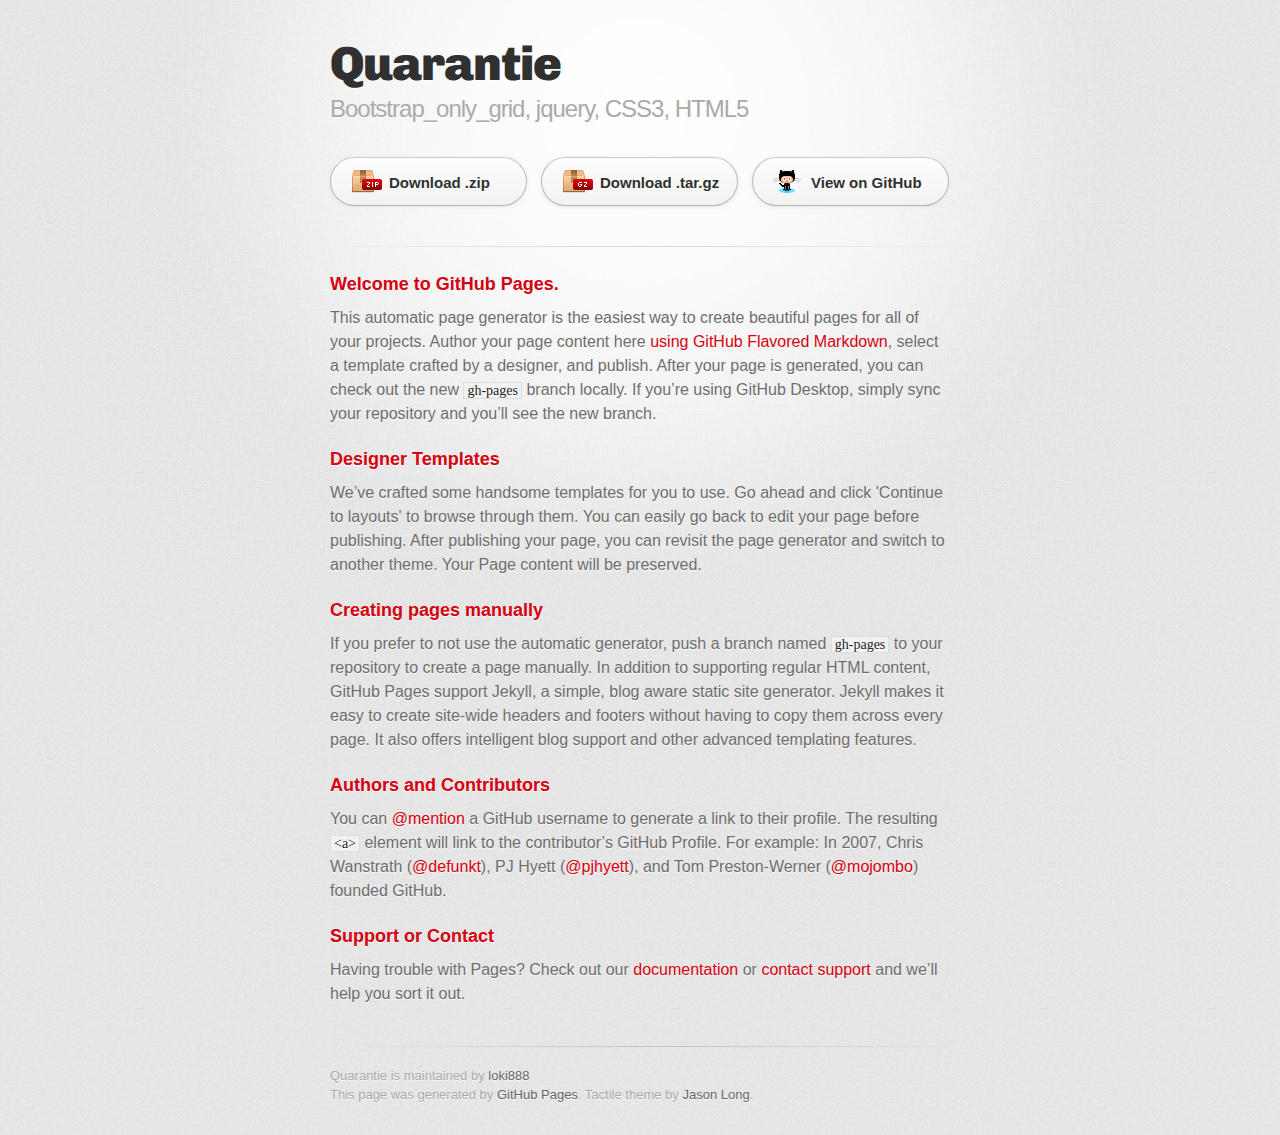
<file: index.html>
<!DOCTYPE html>
<html>
  <head>
    <meta charset='utf-8'>
    <meta http-equiv="X-UA-Compatible" content="chrome=1">
    <link href='https://fonts.googleapis.com/css?family=Chivo:900' rel='stylesheet' type='text/css'>
    <link rel="stylesheet" type="text/css" href="stylesheets/stylesheet.css" media="screen">
    <link rel="stylesheet" type="text/css" href="stylesheets/github-dark.css" media="screen">
    <link rel="stylesheet" type="text/css" href="stylesheets/print.css" media="print">
    <!--[if lt IE 9]>
    <script src="//html5shiv.googlecode.com/svn/trunk/html5.js"></script>
    <![endif]-->
    <title>Quarantie by loki888</title>
  </head>

  <body>
    <div id="container">
      <div class="inner">

        <header>
          <h1>Quarantie</h1>
          <h2>Bootstrap_only_grid, jquery, CSS3, HTML5</h2>
        </header>

        <section id="downloads" class="clearfix">
          <a href="https://github.com/loki888/Quarantie/zipball/master" id="download-zip" class="button"><span>Download .zip</span></a>
          <a href="https://github.com/loki888/Quarantie/tarball/master" id="download-tar-gz" class="button"><span>Download .tar.gz</span></a>
          <a href="https://github.com/loki888/Quarantie" id="view-on-github" class="button"><span>View on GitHub</span></a>
        </section>

        <hr>

        <section id="main_content">
          <h3>
<a id="welcome-to-github-pages" class="anchor" href="#welcome-to-github-pages" aria-hidden="true"><span aria-hidden="true" class="octicon octicon-link"></span></a>Welcome to GitHub Pages.</h3>

<p>This automatic page generator is the easiest way to create beautiful pages for all of your projects. Author your page content here <a href="https://guides.github.com/features/mastering-markdown/">using GitHub Flavored Markdown</a>, select a template crafted by a designer, and publish. After your page is generated, you can check out the new <code>gh-pages</code> branch locally. If you’re using GitHub Desktop, simply sync your repository and you’ll see the new branch.</p>

<h3>
<a id="designer-templates" class="anchor" href="#designer-templates" aria-hidden="true"><span aria-hidden="true" class="octicon octicon-link"></span></a>Designer Templates</h3>

<p>We’ve crafted some handsome templates for you to use. Go ahead and click 'Continue to layouts' to browse through them. You can easily go back to edit your page before publishing. After publishing your page, you can revisit the page generator and switch to another theme. Your Page content will be preserved.</p>

<h3>
<a id="creating-pages-manually" class="anchor" href="#creating-pages-manually" aria-hidden="true"><span aria-hidden="true" class="octicon octicon-link"></span></a>Creating pages manually</h3>

<p>If you prefer to not use the automatic generator, push a branch named <code>gh-pages</code> to your repository to create a page manually. In addition to supporting regular HTML content, GitHub Pages support Jekyll, a simple, blog aware static site generator. Jekyll makes it easy to create site-wide headers and footers without having to copy them across every page. It also offers intelligent blog support and other advanced templating features.</p>

<h3>
<a id="authors-and-contributors" class="anchor" href="#authors-and-contributors" aria-hidden="true"><span aria-hidden="true" class="octicon octicon-link"></span></a>Authors and Contributors</h3>

<p>You can <a href="https://help.github.com/articles/basic-writing-and-formatting-syntax/#mentioning-users-and-teams" class="user-mention">@mention</a> a GitHub username to generate a link to their profile. The resulting <code>&lt;a&gt;</code> element will link to the contributor’s GitHub Profile. For example: In 2007, Chris Wanstrath (<a href="https://github.com/defunkt" class="user-mention">@defunkt</a>), PJ Hyett (<a href="https://github.com/pjhyett" class="user-mention">@pjhyett</a>), and Tom Preston-Werner (<a href="https://github.com/mojombo" class="user-mention">@mojombo</a>) founded GitHub.</p>

<h3>
<a id="support-or-contact" class="anchor" href="#support-or-contact" aria-hidden="true"><span aria-hidden="true" class="octicon octicon-link"></span></a>Support or Contact</h3>

<p>Having trouble with Pages? Check out our <a href="https://help.github.com/pages">documentation</a> or <a href="https://github.com/contact">contact support</a> and we’ll help you sort it out.</p>
        </section>

        <footer>
          Quarantie is maintained by <a href="https://github.com/loki888">loki888</a><br>
          This page was generated by <a href="https://pages.github.com">GitHub Pages</a>. Tactile theme by <a href="https://twitter.com/jasonlong">Jason Long</a>.
        </footer>

        
      </div>
    </div>
  </body>
</html>
</file>
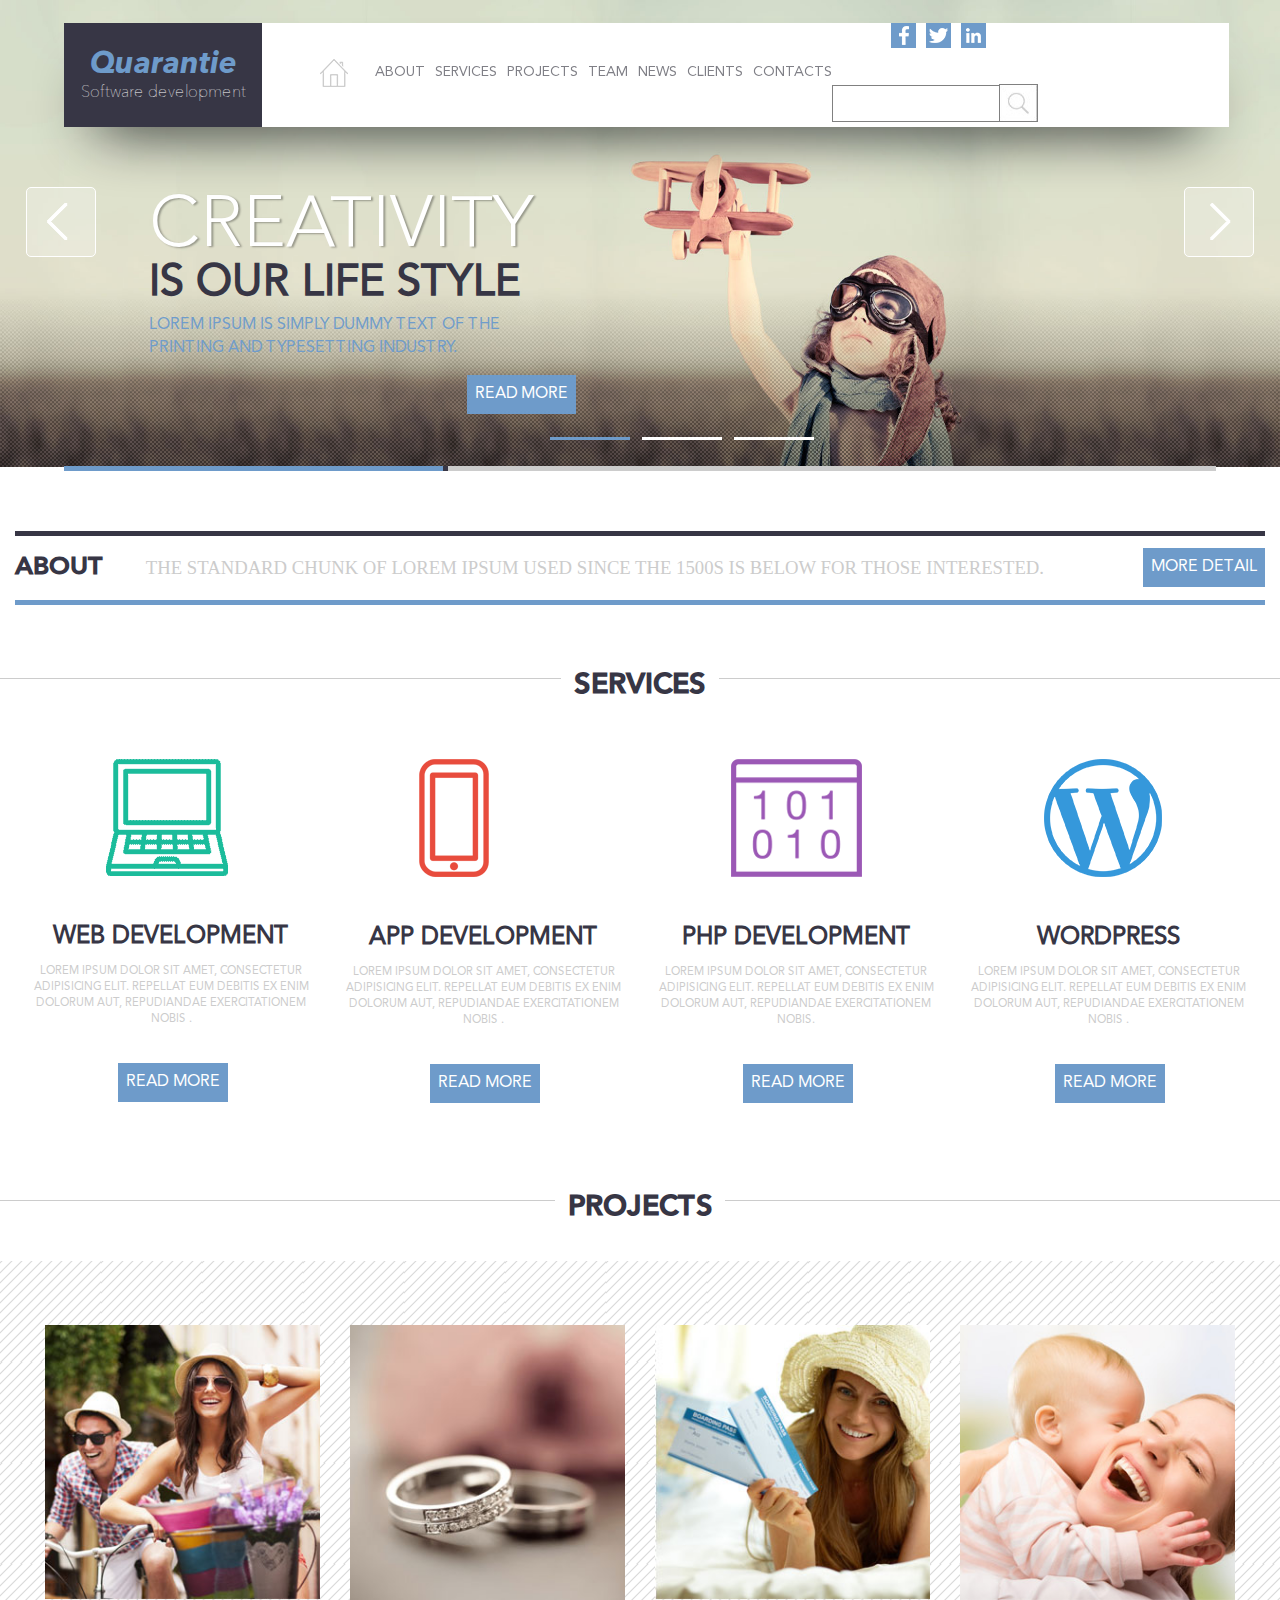
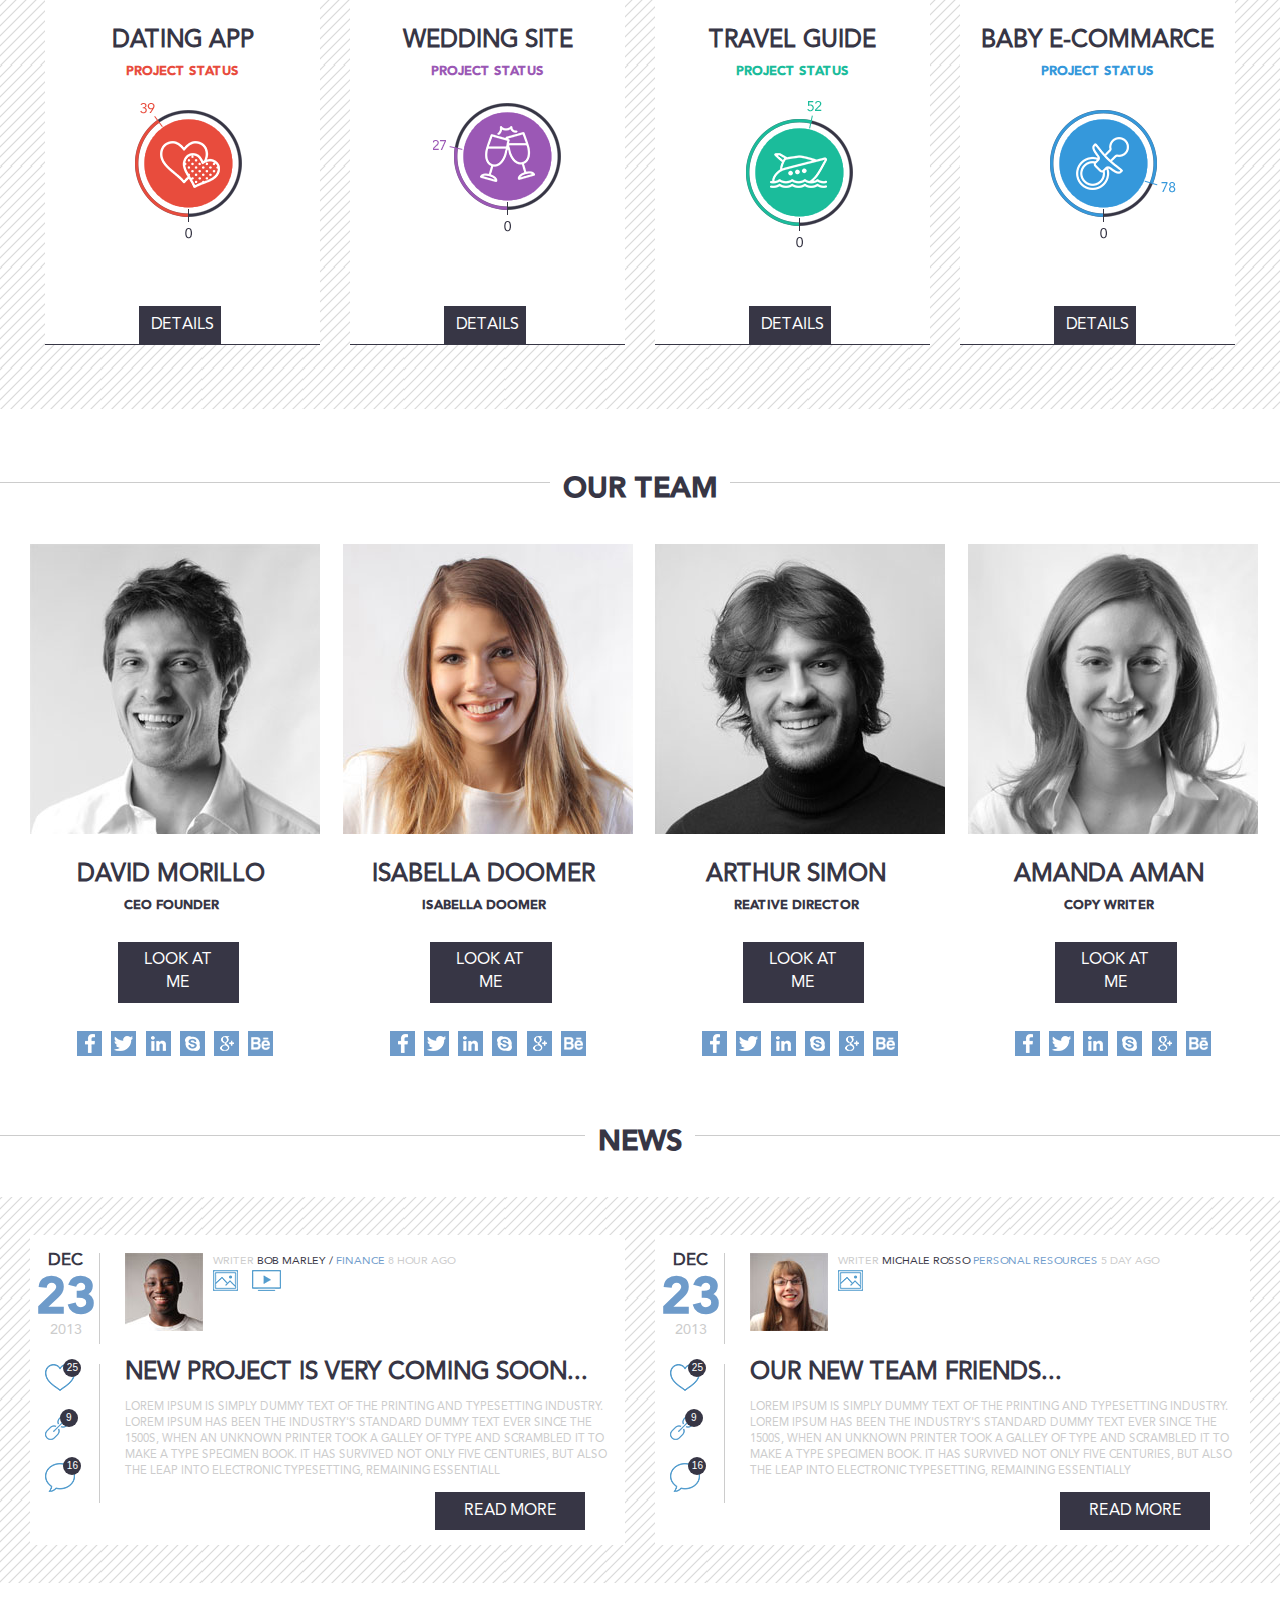
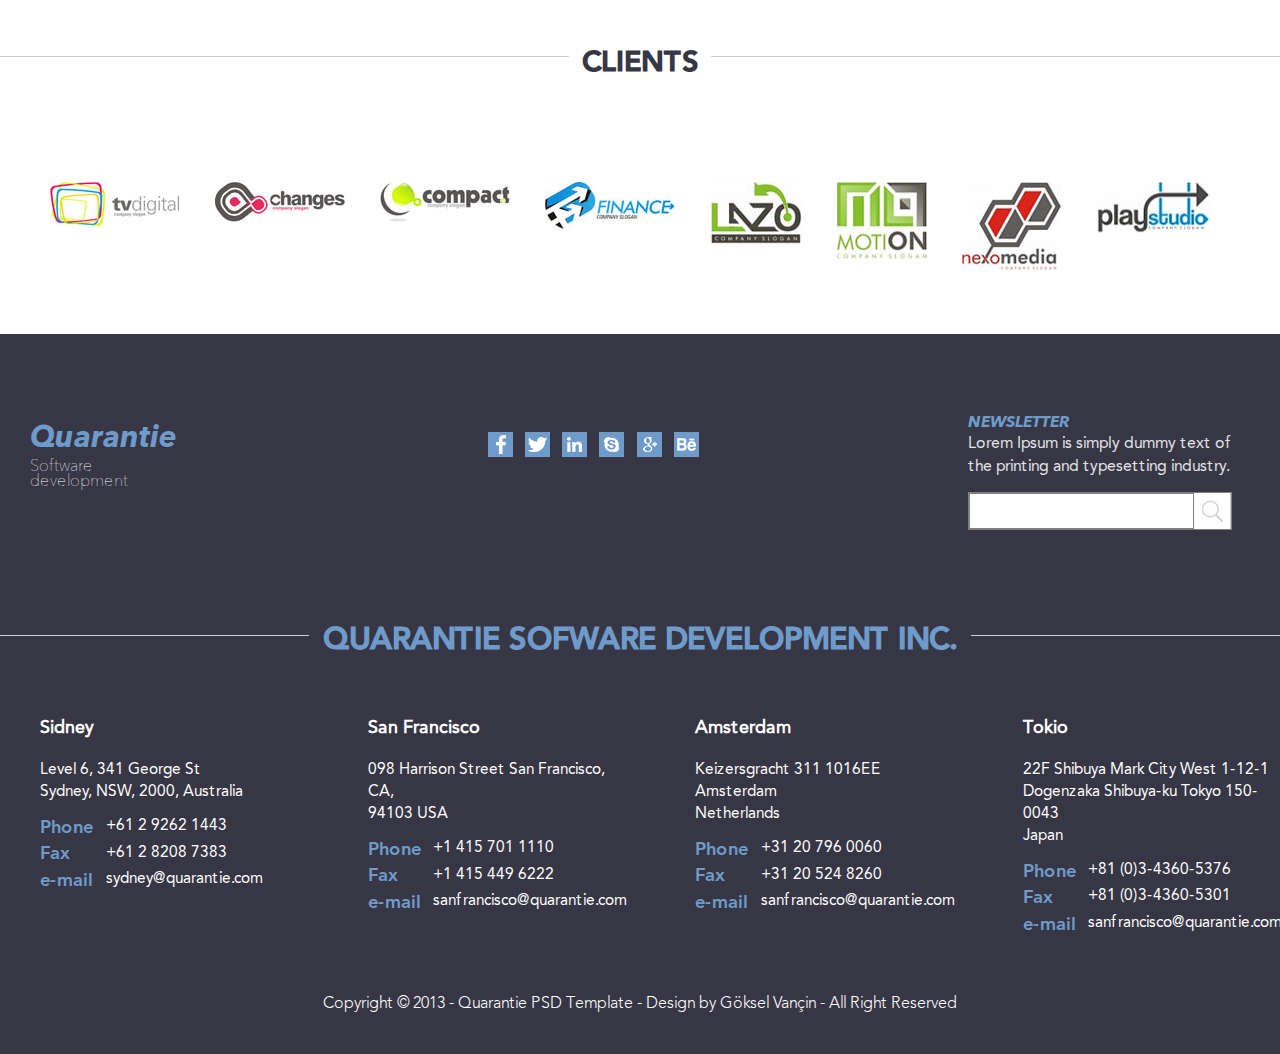
<file: Quarantie/index.html>
<!DOCTYPE html>
<!--[if lt IE 7]><html lang="ru" class="lt-ie9 lt-ie8 lt-ie7"><![endif]-->
<!--[if IE 7]><html lang="ru" class="lt-ie9 lt-ie8"><![endif]-->
<!--[if IE 8]><html lang="ru" class="lt-ie9"><![endif]-->
<!--[if gt IE 8]><!-->
<html lang="en">
<!--<![endif]-->

<head>
	<meta charset="utf-8">
	<title>Quarantie</title>
	<meta name="description" content="">
	<meta http-equiv="X-UA-Compatible" content="IE=edge">
	<meta name="viewport" content="width=device-width, initial-scale=1.0">
	<link rel="shortcut icon" href="favicon.png">
	<link rel="stylesheet" href="libs/bootstrap/bootstrap-grid-3.3.1.min.css">
	<link rel="stylesheet" href="libs/font-awesome-4.2.0/css/font-awesome.min.css">
	<link rel="stylesheet" href="libs/fancybox/jquery.fancybox.css">
	<link rel="stylesheet" href="libs/owl-carousel/owl.carousel.css">
	<link rel="stylesheet" href="libs/countdown/jquery.countdown.css">
	<link rel="stylesheet" href="css/fonts.css">
	<link rel="stylesheet" href="css/main.css">
	<link rel="stylesheet" href="css/media.css">
</head>

<body>
	<div class="jumbotron reletive">
		<div class="wrapper">
			<!--Carusel start -->
			<div id="owl-demo" class="owl-carousel owl-theme">
				<div class="item"><img src="img/bg_header.jpg" alt="Yang aviator">
				
					<div class="col-sm-12 slogan_wrapper">
						<div class="slogan_container">
							<h3 class="slogan_header">Creativity</h3>
							<h4 class="slogan_subheader">is our life style</h4>
							<p class="slogan_description">Lorem Ipsum is simply dummy text of the printing and typesetting industry.</p>
							<a href="#" class="slogan read_more">Read more</a>
						</div>
					</div><!--slogan_wrapper END -->
					
				</div>
				
				<div class="item"><img src="img/bg_header_trip_girl.jpg" alt="Girl in trip">
				
					<div class="col-sm-12 slogan_wrapper">
						<div class="slogan_container">
							<h3 class="slogan_header">slogan</h3>
							<h4 class="slogan_subheader">Some text....</h4>
							<p class="slogan_description">Lorem Ipsum is simply dummy text of the printing and typesetting industry.</p>
							<a href="#" class="slogan read_more">Read more</a>
						</div>
						
					</div><!--slogan_wrapper END -->
				</div>
				
				<div class="item"><img src="img/bg_header.jpg" alt="Yang aviator">
				
					<div class="col-sm-12 slogan_wrapper">
						<div class="slogan_container">
							<h3 class="slogan_header">slogan</h3>
							<h4 class="slogan_subheader">Some text....</h4>
							<p class="slogan_description">Lorem Ipsum is simply dummy text of the printing and typesetting industry.</p>
							<a href="#" class="slogan read_more">Read more</a>
						</div>
					</div><!--slogan_wrapper END -->
					
				</div>
				<!--Carusel end -->

			</div><!--"owl-demo" end -->
			<!--Carusel controls start-->
			
			<!-- Arrows buttons-->
			<button class="arrows arrows-left_arrow js_prev"></button>
			<button class="arrows arrows-right_arrow js_next"></button>

			<!--Large block carusel conroleers -->
			<div class="carusel_large_blok">
				<i class="carusel_lg_block active_block"></i>
				<i class="carusel_lg_block"></i>
				<i class="carusel_lg_block"></i>
			</div>
			<!--Carusel controls end-->
		</div><!--wrapper  end-->
	</div>



<!--NAVIGATION START-->
	<div class="nav_header conteiner">
		<div class="row">
			<div class="col-sm-12">

				<div class="navigation_container clearfix">
				
					<div class="logo"><a href="#" class="logo_link"><h1 class="logo_strong">Quarantie</h1><br><h3 class="logo_sub_heading">Software development</h3></a>
					</div>

					<nav class="nav">
					
						<button class="main_menu_btn"><i class="fa fa-bars"></i>
						</button>
						
						<ul class="navigation clierfix">
							<li class="nav_list tabl_none home"><a href="#" class="nav_link"><i class="home_icon"></i></a>
							</li>
							<li class="nav_list"><a href="#" class="nav_link">About</a>
							</li>
							<li class="nav_list"><a href="#" class="nav_link">Services</a>
							</li>
							<li class="nav_list tabl_none"><a href="#" class="nav_link activ_nav">Projects
								</a>
								<!--Submenu start -->
								<ul class="submenu">
									<li class="submenu_list"><a href="" class="submenu_link">Web development</a>
									</li>
									<li class="submenu_list"><a href="" class="submenu_link">App development</a>
									</li>
									<li class="submenu_list"><a href="" class="submenu_link">PHP development</a>
									</li>
									<li class="submenu_list"><a href="" class="submenu_link">JS development</a>
									</li>
								</ul>
								<!--Submenu end -->
							</li>
							<li class="nav_list tabl_none"><a href="#" class="nav_link tabl_none">Team</a>
							</li>
							<li class="nav_list"><a href="#" class="nav_link">News</a>
							</li>
							<li class="nav_list tabl_none"><a href="#" class="nav_link">Clients</a>
							</li>
							<li class="nav_list"><a href="#" class="nav_link">Contacts</a>
							</li>
						</ul><!--class "navigation" END-->
						
					</nav><!--nav END-->


					<div class="social_conteiner">
						<a href="#"><i class="social social-facebook"></i></a>
						<a href="#"><i class="social social-twitter"></i></a>
						<a href="#"><i class="social social-in"></i></a>
					</div><!--"social_conteiner" END-->



					<div class="form_conteiner">
						<form action="GET">
							<input type="search" class="header_search">
							<button type="submit" value="Submit" id="search_btn" class="profile_icons profile_icons-search_icon"></button>
						</form>
					</div><!--"form_conteiner" END-->

				</div><!--navigation container END-->
				

			</div>
			

		</div>
	</div><!--div "nav_header conteiner" END-->
	<!--NAVIGATION END-->

	<div class="services section">
			
				<div class="about_container">
					<p class="about_paragraph"><span class="bolt_fst_word">About</span>
						The standard chunk of Lorem Ipsum used since the 1500s is below for those interested.
						<a href="#" class="read_more detail">more detail</a></p>
				</div>
				
		<div class="header_wrapper">
			<h3 class="section_header">servıces</h3>
		</div>



		<div class="row">
		<div class="white_wrapper">
			<div class="service_item col-lg-3 col-md-6 col-sm-12">
			
				<img src="img/laptop_icon.png" alt="Laptop icon">
				<h3 class="item_header">Web development</h3>
				<p class="item_paragraph">Lorem ipsum dolor sit amet, consectetur adipisicing elit. Repellat eum debitis ex enim dolorum aut, repudiandae exercitationem nobis .</p>
				<a href="#" class="read_more item_link">read more</a>
				
			</div>
			<div class="service_item col-lg-3 col-md-6 col-sm-12">
			
				<img src="img/phone.png" alt="Phone icon">
				<h3 class="item_header">App development</h3>
				<p class="item_paragraph">Lorem ipsum dolor sit amet, consectetur adipisicing elit. Repellat eum debitis ex enim dolorum aut, repudiandae exercitationem nobis .</p>
				<a href="#" class="read_more item_link">read more</a>
				
			</div><!--div service_item END-->
			<div class="service_item col-lg-3 col-md-6 col-sm-12">
			
				<img src="img/binar_number.png" alt="binar numbers on a screen icon">
				<h3 class="item_header">PHP development</h3>
				<p class="item_paragraph">Lorem ipsum dolor sit amet, consectetur adipisicing elit. Repellat eum debitis ex enim dolorum aut, repudiandae exercitationem nobis.</p>
				<a href="#" class="read_more item_link">read more</a>
				
			</div><!--div service_item END-->
			
			<div class="service_item col-lg-3 col-md-6 col-sm-12">
			
				<img src="img/wp.png" alt="Wordpress logo icon">
				<h3 class="item_header">Wordpress</h3>
				<p class="item_paragraph">Lorem ipsum dolor sit amet, consectetur adipisicing elit. Repellat eum debitis ex enim dolorum aut, repudiandae exercitationem nobis .</p>
				<a href="#" class="read_more item_link">read more</a>
				
			</div><!--div service_item END-->
			
		</div><!--div row END-->
	</div> <!--div white_wrapper END-->

	</div><!--"services_section" END-->
		



	
	
	
	
	<div class="projects section">

		<div class="header_wrapper">
			<h3 class="section_header">projects</h3>
		</div>


<div class="section_wrapper">  
		<div class="row projects_section">
		
			<div class="project_item col-lg-3 col-md-6 col-sm-12">
				<div class="img_cover_wrapper">
					<img src="img/dating.jpg" alt="sweetheart couple">
					
					<div class="img_cover dating">
					</div>
                    <i class="heart"><span>25</span></i>
                    <i class="chain"><span>36</span></i>
                  
					
				</div>
				<h3 class="item_header">Dating APP</h3>
				<h6 class="item_subheader dating">Project status</h6>
				<img class="item_status" src="img/dating.png" alt="Dating APP status">
				<a href="#" class="details_btn projects_btn">details</a>

			</div>

			<div class="project_item col-lg-3 col-md-6 col-sm-12">

				<div class="img_cover_wrapper">
					<img src="img/wedding.jpg" alt="wedding rings">
                    <div class="img_cover weding"></div>
                    <i class="heart"><span>25</span></i>
                    <i class="chain"><span>36</span></i>
				</div>

				<h3 class="item_header">Wedding site</h3>
				<h6 class="item_subheader weding">Project status</h6>
				<img class="item_status" src="img/wedding.png" alt="Wedding site status">
				<a href="#" class="details_btn projects_btn">details</a>

			</div>

			<div class="project_item col-lg-3 col-md-6 col-sm-12">


				
				<div class="img_cover_wrapper">
					<img src="img/travel.jpg" alt="happy women with travel tickets">
					<div class="img_cover travel"></div>
                    <i class="heart"><span>25</span></i>
                    <i class="chain"><span>36</span></i>
				</div>
				
				<h3 class="item_header">Travel guide</h3>
				<h6 class="item_subheader travel">Project status</h6>
				<img class="item_status" src="img/travel.png" alt="Travel guide project status">
				<a href="#" class="details_btn projects_btn">details</a>

			</div>

			<div class="project_item col-lg-3 col-md-6 col-sm-12">

				<div class="img_cover_wrapper">
					<img src="img/baby_mother.jpg" alt="Child with mother">
                    <div class="img_cover baby"></div>
                    <i class="heart"><span>25</span></i>
                    <i class="chain"><span>36</span></i>
				</div>
				<h3 class="item_header">Baby e-commarce</h3>
				<h6 class="item_subheader baby">Project status</h6>
				<img class="item_status" src="img/baby.png" alt="baby e-commerce status">
				<a href="#" class="details_btn projects_btn">details</a>

			</div>
		</div><!-- div row END -->
		
		
		
	</div> <!-- div section_wrapper -->


</div>



	
	
	<div class="Our_team section">


		<div class="header_wrapper">
			<h3 class="section_header">our team</h3>
		</div>


		<div class="row">
			<div class="white_wrapper">
			<div class="team_item col-lg-3 col-md-6 col-sm-12">

				<img src="img/team_1.jpg" alt="Davıd Morıllo">
				<h3 class="item_header">davıd morıllo</h3>
				<h6 class="item_subheader">ceo founder</h6>
				<a href="#" class="details_btn">Look at me</a>
				<div class="lg_social_container">
					<a href="#"><i class="social social-facebook"></i></a>
					<a href="#"><i class="social social-twitter"></i></a>
					<a href="#"><i class="social social-in"></i></a>
					<a href="#"><i class="social social-skype"></i></a>
					<a href="#"><i class="social social-google"></i></a>
					<a href="#"><i class="social social-be"></i></a>
				</div>

			</div>
			
			
			<div class="team_item col-lg-3 col-md-6 col-sm-12">

				<img src="img/team_2.jpg" alt="Isabella Doomer">
				<h3 class="item_header">ısabella doomer</h3>
				<h6 class="item_subheader">ısabella doomer</h6>
				<a href="#" class="details_btn">Look at me</a>
				<div class="lg_social_container">
					<a href="#"><i class="social social-facebook"></i></a>
					<a href="#"><i class="social social-twitter"></i></a>
					<a href="#"><i class="social social-in"></i></a>
					<a href="#"><i class="social social-skype"></i></a>
					<a href="#"><i class="social social-google"></i></a>
					<a href="#"><i class="social social-be"></i></a>
				</div>

			</div>
			
			<div class="team_item col-lg-3 col-md-6 col-sm-12">

				<img src="img/team_3.jpg" alt="Arthur Sımon">
				<h3 class="item_header">arthur sımon</h3>
				<h6 class="item_subheader">reatıve dırector</h6>
				<a href="#" class="details_btn">Look at me</a>
				<div class="lg_social_container">
					<a href="#"><i class="social social-facebook"></i></a>
					<a href="#"><i class="social social-twitter"></i></a>
					<a href="#"><i class="social social-in"></i></a>
					<a href="#"><i class="social social-skype"></i></a>
					<a href="#"><i class="social social-google"></i></a>
					<a href="#"><i class="social social-be"></i></a>
				</div>

			</div>
			
			<div class="team_item col-lg-3 col-md-6 col-sm-12">

				<img src="img/team_4.jpg" alt="Amanda Aman">
				<h3 class="item_header">amanda aman</h3>
				<h6 class="item_subheader amanda amanr">copy wrıter</h6>
				<a href="#" class="details_btn">Look at me</a>
				<div class="lg_social_container">
					<a href="#"><i class="social social-facebook"></i></a>
					<a href="#"><i class="social social-twitter"></i></a>
					<a href="#"><i class="social social-in"></i></a>
					<a href="#"><i class="social social-skype"></i></a>
					<a href="#"><i class="social social-google"></i></a>
					<a href="#"><i class="social social-be"></i></a>
				</div>

			</div>
			


		</div><!--div row END-->
		
	</div><!--Our team section END-->



	<div class="news section">

		<div class="header_wrapper">
			<h3 class="section_header">News</h3>
		</div>


	<div class="section_wrapper">
		<div class="row news_bg">

			<div class="col-lg-6 col-md-6 col-sm-12">
				<div class="news_item">
				<div class="item_top clearfix">
					<div class="time_wrapper">
						<time datetime="2013-12-23">
							<span class="month">DEC</span><br>
							<span class="date">23</span><br>
							<span class="year">2013</span>
						</time>
					</div>
					<div class="profile_wrapper">
						<div class="img_container"><img src="img/news_bob.jpg" alt="Bob Marleys photo"></div>
						<div class="profile_info">
							<div class="info_rubric">
								<span class="rubric_specialisation">writer</span>
								<span class="rubric_author_name">Bob Marley /</span>
								<span class="rubric_category">finance</span>
								<span class="rubric_pub_date">8 hour ago</span>
							</div><!--div info_rubric END-->
							<div class="info__rubric_icons">
								<i class="profile_icons profile_icons-image_icon"></i>
								<i class="profile_icons profile_icons-play_icon"></i>
							</div>
						</div><!--div profile_info END-->
					</div><!--div profile_wrapper END-->
				</div><!--div item_top END-->
				<div class="item_bottom clearfix">
					<div class="left_side">
						<i class="profile_icons profile_icons-heart"><span class="sicle">25</span></i>
						<i class="profile_icons profile_icons-chain"><span class="sicle">9</span></i>
						<i class="profile_icons profile_icons-dialog_icon"><span class="sicle">16</span></i>
					</div>
					<div class="right_side">
                        <h4 class="item_header news_header">New Project ıs very comıng soon...</h4>
                        <p class="item_paragraph news_paragraph">Lorem Ipsum is simply dummy text of the printing and typesetting industry. Lorem Ipsum has been the industry's standard dummy text ever since the 1500s, when an unknown printer took a galley of type and scrambled it to make a type specimen book. It has survived not only five centuries, but also the leap into electronic typesetting, remaining essentiall</p>
						<a href="#" class="details_btn news_btn">Read more</a>
					</div><!--div right_side END-->
				</div><!--div item_bottom END-->
				</div><!--div news_item END-->
			</div><!--div col END-->
			
			
			
			<div class="col-lg-6 col-md-6 col-sm-12">
				<div class="news_item">
				<div class="item_top clearfix">
					<div class="time_wrapper">
						<time datetime="2013-12-23">
							<span class="month">DEC</span><br>
							<span class="date">23</span><br>
							<span class="year">2013</span><br>
						</time>
					</div>
					<div class="profile_wrapper">
						<div class="img_container"><img src="img/news_girl.jpg" alt="Michale Rosso photo">
						</div>
						<div class="profile_info">
							<div class="info_rubric">
								<span class="rubric_specialisation">wrıter</span>
								<span class="rubric_author_name">Michale Rosso</span>
								<span class="rubric_category">Personal resources</span>
								<span class="rubric_pub_date">5 day ago</span>
							</div><!--div info_rubric END-->
							<div class="info__rubric_icons">
								<i class="profile_icons profile_icons-image_icon"></i>
							</div>
						</div><!--div profile_info END-->
					</div><!--div profile_wrapper END-->
				</div><!--div item_top END-->

				<div class="item_bottom clearfix">
					<div class="left_side">
						<i class="profile_icons profile_icons-heart"><span class="sicle">25</span></i>
						<i class="profile_icons profile_icons-chain"><span class="sicle">9</span></i>
						<i class="profile_icons profile_icons-dialog_icon"><span class="sicle">16</span></i>
					</div>
					<div class="right_side">
						<h4 class="item_header news_header">our new team frıends...</h4>
                        <p class="item_paragraph news_paragraph">Lorem Ipsum is simply dummy text of the printing and typesetting industry. Lorem Ipsum has been the industry's standard dummy text ever since the 1500s, when an unknown printer took a galley of type and scrambled it to make a type specimen book. It has survived not only five centuries, but also the leap into electronic typesetting, remaining essentially </p>
						<a href="#" class="details_btn news_btn">Read more</a>
					</div><!--div right_side END-->
				</div><!--div item_bottom END-->
			</div><!--div news_item END-->
		</div><!--div col END-->
			
			
		</div><!--div row END-->
	</div><!--div section_wrapper END-->
</div><!--News section END-->
	
	
	
	
	<div class="clients section">

		<div class="header_wrapper">
			<h3 class="section_header">Clients</h3>
		</div>


	
        <div class="row projects_section">
		
				<div class="clients_item tv"><img src="img/images/client_tv.jpg" alt="##"></div>
				<div class="clients_item changes"><img src="img/images/clients_changes.jpg" alt="##"></div>
				<div class="clients_item compact"><img src="img/images/clients_compact.jpg" alt="##"></div>
				<div class="clients_item finance"><img src="img/images/clients_finance.jpg" alt="##"></div>
				<div class="clients_item lazo"><img src="img/images/clients_lazo.jpg" alt="##"></div>
				<div class="clients_item motion"><img src="img/images/clients_motion.jpg" alt="##"></div>
				<div class="clients_item nexomedia"><img src="img/images/clients_nexomedia.jpg" alt="##"></div>
				<div class="clients_item playstudio"><img src="img/images/clients_playstudio.jpg" alt="##"></div>
			</div><!--div section_wrapper END-->
		
	</div><!--div row END-->
	
        <footer class="section">
        <div class="row footer_top projects_section">
			<div class="logo_item col-lg-3 col-sm-12">
				<div class="logo footer_logo"><a href="#" class="logo_link"><h1 class="logo_strong">Quarantie</h1><br><h3 class="logo_sub_heading">Software development</h3></a>
				</div>
			</div>
			<div class="logo_item col-lg-6 col-sm-12">
				<div class="lg_social_container footer_social">
					<a href="#"><i class="social social-facebook"></i></a>
					<a href="#"><i class="social social-twitter"></i></a>
					<a href="#"><i class="social social-in"></i></a>
					<a href="#"><i class="social social-skype"></i></a>
					<a href="#"><i class="social social-google"></i></a>
					<a href="#"><i class="social social-be"></i></a>
				</div>
			</div>
			<div class="newsletter_item col-lg-3 col-sm-12">
                
                <div class="newsletter_wrapper">
                    <h4 class="footer_h4">Newsletter</h4>
                    <p class="footer_p">Lorem Ipsum is simply dummy text of the printing and typesetting industry.</p>
                    <div class="form_conteiner footer_form">
                        <form action="GET">
                            <input type="text" class="footer_letter">
                            <button type="submit" value="Submit" id="search_btn" class="profile_icons profile_icons-search_icon"></button>
                        </form>
                    </div><!--"form_conteiner" END-->
                </div><!--"newsletter_wrapper" END-->
           
           
           
            </div><!--"row newsletter_item END-->
		</div><!--"row footer_top"section END-->
		
		
    <div class="clients section">
        <div class="section_wrapper__footer">
		<div class="row footer_bottom">

			<div class="header_wrapper">
				<h3 class="section_header__footer">Quarantie sofware development INC.</h3>
			</div>


			<div class="offices_adresess_item col-lg-3 col-sm-12">
				<ul class="office_city">
					<li><h3>Sidney</h3></li>
					<li>Level 6, 341 George St</li>
					<li>Sydney, NSW, 2000, Australia</li>
					<li>
						<table class="contacts">
							<tr>
								<td>Phone</td>
								<td>+61 2 9262 1443</td>
							</tr>
							<tr>
								<td>Fax</td>
								<td>+61 2 8208 7383</td>
							</tr>
							<tr>
								<td>e-mail</td>
								<td>sydney@quarantie.com</td>
							</tr>
						</table>
					</li>
					
				</ul>
			</div>
			<div class="offices_adresess_item col-lg-3 col-sm-12">

            <ul class="office_city">
					<li><h3>San Francisco</h3></li>
					<li>098 Harrison Street San Francisco, CA, </li>
					<li>94103 USA</li>
					<li>
						<table class="contacts">
							<tr>
								<td>Phone</td>
								<td>+1 415 701 1110</td>
							</tr>
							<tr>
								<td>Fax</td>
								<td>+1 415 449 6222</td>
							</tr>
							<tr>
								<td>e-mail</td>
								<td>sanfrancisco@quarantie.com</td>
							</tr>
						</table>
					</li>
				</ul>
				
			</div>
			<div class="offices_adresess_item col-lg-3 col-sm-12">
				
				<ul class="office_city">
					<li><h3>Amsterdam</h3></li>
					<li>Keizersgracht 311 1016EE Amsterdam</li>
					<li>Netherlands</li>
					<li>
						<table class="contacts">
							<tr>
								<td>Phone</td>
								<td>+31 20 796 0060</td>
							</tr>
							<tr>
								<td>Fax</td>
								<td>+31 20 524 8260</td>
							</tr>
							<tr>
								<td>e-mail</td>
								<td>sanfrancisco@quarantie.com</td>
							</tr>
						</table>
					</li>

				</ul>
			</div>
			
			
			<div class="offices_adresess_item col-lg-3 col-sm-12">

				<ul class="office_city">
					<li><h3>Tokio</h3></li>
					<li>22F Shibuya Mark City West 1-12-1 </li>
					<li>Dogenzaka Shibuya-ku Tokyo 150-0043<br>Japan</li>
					<li>
						<table class="contacts">
							<tr>
								<td>Phone</td>
								<td>+81 (0)3-4360-5376</td>
							</tr>
							<tr>
								<td>Fax</td>
								<td>+81 (0)3-4360-5301</td>
							</tr>
							<tr>
								<td>e-mail</td>
								<td>sanfrancisco@quarantie.com</td>
							</tr>
						</table>
					</li>

				</ul>
			</div><!--"offices_adresess_item col-lg-4 col-sm-12"  section END-->
			
            <div class="footer_copyright col-sm-12">
                <h6 class="copyright">Copyright © 2013 - Quarantie PSD Template - Design by Göksel Vançin -  All Right Reserved</h6>
              </div>
			
			
			
		</div><!--"row footer_top"section END-->
		
        </div><!--section wrapper  END-->
		
            </div><!--section END-->
		
		
		
	</footer>

	<!--[if lt IE 9]>
	<script src="libs/html5shiv/es5-shim.min.js"></script>
	<script src="libs/html5shiv/html5shiv.min.js"></script>
	<script src="libs/html5shiv/html5shiv-printshiv.min.js"></script>
	<script src="libs/respond/respond.min.js"></script>
	<![endif]-->
	<script src="libs/jquery/jquery-1.11.1.min.js"></script>
	<script src="libs/jquery-mousewheel/jquery.mousewheel.min.js"></script>
	<script src="libs/fancybox/jquery.fancybox.pack.js"></script>
	<script src="libs/waypoints/waypoints-1.6.2.min.js"></script>
	<script src="libs/scrollto/jquery.scrollTo.min.js"></script>
	<script src="libs/owl-carousel/owl.carousel.min.js"></script>
	<script src="libs/countdown/jquery.plugin.js"></script>
	<script src="libs/countdown/jquery.countdown.min.js"></script>
	<script src="libs/countdown/jquery.countdown-ru.js"></script>
	<script src="libs/landing-nav/navigation.js"></script>
	<script src="js/common.js"></script>
</body>

</html>
</file>
<file: stylesheets/github-dark.css>
/*
The MIT License (MIT)

Copyright (c) 2015 GitHub, Inc.

Permission is hereby granted, free of charge, to any person obtaining a copy
of this software and associated documentation files (the "Software"), to deal
in the Software without restriction, including without limitation the rights
to use, copy, modify, merge, publish, distribute, sublicense, and/or sell
copies of the Software, and to permit persons to whom the Software is
furnished to do so, subject to the following conditions:

The above copyright notice and this permission notice shall be included in all
copies or substantial portions of the Software.

THE SOFTWARE IS PROVIDED "AS IS", WITHOUT WARRANTY OF ANY KIND, EXPRESS OR
IMPLIED, INCLUDING BUT NOT LIMITED TO THE WARRANTIES OF MERCHANTABILITY,
FITNESS FOR A PARTICULAR PURPOSE AND NONINFRINGEMENT. IN NO EVENT SHALL THE
AUTHORS OR COPYRIGHT HOLDERS BE LIABLE FOR ANY CLAIM, DAMAGES OR OTHER
LIABILITY, WHETHER IN AN ACTION OF CONTRACT, TORT OR OTHERWISE, ARISING FROM,
OUT OF OR IN CONNECTION WITH THE SOFTWARE OR THE USE OR OTHER DEALINGS IN THE
SOFTWARE.

*/

.pl-c /* comment */ {
  color: #969896;
}

.pl-c1      /* constant, markup.raw, meta.diff.header, meta.module-reference, meta.property-name, support, support.constant, support.variable, variable.other.constant */,
.pl-s .pl-v /* string variable */ {
  color: #0099cd;
}

.pl-e  /* entity */,
.pl-en /* entity.name */ {
  color: #9774cb;
}

.pl-s .pl-s1 /* string source */,
.pl-smi      /* storage.modifier.import, storage.modifier.package, storage.type.java, variable.other, variable.parameter.function */ {
  color: #ddd;
}

.pl-ent /* entity.name.tag */ {
  color: #7bcc72;
}

.pl-k /* keyword, storage, storage.type */ {
  color: #cc2372;
}

.pl-pds              /* punctuation.definition.string, string.regexp.character-class */,
.pl-s                /* string */,
.pl-s .pl-pse .pl-s1 /* string punctuation.section.embedded source */,
.pl-sr               /* string.regexp */,
.pl-sr .pl-cce       /* string.regexp constant.character.escape */,
.pl-sr .pl-sra       /* string.regexp string.regexp.arbitrary-repitition */,
.pl-sr .pl-sre       /* string.regexp source.ruby.embedded */ {
  color: #3c66e2;
}

.pl-v /* variable */ {
  color: #fb8764;
}

.pl-id /* invalid.deprecated */ {
  color: #e63525;
}

.pl-ii /* invalid.illegal */ {
  background-color: #e63525;
  color: #f8f8f8;
}

.pl-sr .pl-cce /* string.regexp constant.character.escape */ {
  color: #7bcc72;
  font-weight: bold;
}

.pl-ml /* markup.list */ {
  color: #c26b2b;
}

.pl-mh        /* markup.heading */,
.pl-mh .pl-en /* markup.heading entity.name */,
.pl-ms        /* meta.separator */ {
  color: #264ec5;
  font-weight: bold;
}

.pl-mq /* markup.quote */ {
  color: #00acac;
}

.pl-mi /* markup.italic */ {
  color: #ddd;
  font-style: italic;
}

.pl-mb /* markup.bold */ {
  color: #ddd;
  font-weight: bold;
}

.pl-md /* markup.deleted, meta.diff.header.from-file */ {
  background-color: #ffecec;
  color: #bd2c00;
}

.pl-mi1 /* markup.inserted, meta.diff.header.to-file */ {
  background-color: #eaffea;
  color: #55a532;
}

.pl-mdr /* meta.diff.range */ {
  color: #9774cb;
  font-weight: bold;
}

.pl-mo /* meta.output */ {
  color: #264ec5;
}
</file>
<file: stylesheets/print.css>
html, body, div, span, applet, object, iframe,
h1, h2, h3, h4, h5, h6, p, blockquote, pre,
a, abbr, acronym, address, big, cite, code,
del, dfn, em, img, ins, kbd, q, s, samp,
small, strike, strong, sub, sup, tt, var,
b, u, i, center,
dl, dt, dd, ol, ul, li,
fieldset, form, label, legend,
table, caption, tbody, tfoot, thead, tr, th, td,
article, aside, canvas, details, embed,
figure, figcaption, footer, header, hgroup,
menu, nav, output, ruby, section, summary,
time, mark, audio, video {
  padding: 0;
  margin: 0;
  font: inherit;
  font-size: 100%;
  vertical-align: baseline;
  border: 0;
}
/* HTML5 display-role reset for older browsers */
article, aside, details, figcaption, figure,
footer, header, hgroup, menu, nav, section {
  display: block;
}
body {
  line-height: 1;
}
ol, ul {
  list-style: none;
}
blockquote, q {
  quotes: none;
}
blockquote:before, blockquote:after,
q:before, q:after {
  content: '';
  content: none;
}
table {
  border-spacing: 0;
  border-collapse: collapse;
}
body {
  font-family: 'Helvetica Neue', Helvetica, Arial, serif;
  font-size: 13px;
  line-height: 1.5;
  color: #000;
}

a {
  font-weight: bold;
  color: #d5000d;
}

header {
  padding-top: 35px;
  padding-bottom: 10px;
}

header h1 {
  font-size: 48px;
  font-weight: bold;
  line-height: 1.2;
  color: #303030;
  letter-spacing: -1px;
}

header h2 {
  font-size: 24px;
  font-weight: normal;
  line-height: 1.3;
  color: #aaa;
  letter-spacing: -1px;
}
#downloads {
  display: none;
}
#main_content {
  padding-top: 20px;
}

code, pre {
  margin-bottom: 30px;
  font-family: Monaco, "Bitstream Vera Sans Mono", "Lucida Console", Terminal;
  font-size: 12px;
  color: #222;
}

code {
  padding: 0 3px;
}

pre {
  padding: 20px;
  overflow: auto;
  border: solid 1px #ddd;
}
pre code {
  padding: 0;
}

ul, ol, dl {
  margin-bottom: 20px;
}


/* COMMON STYLES */

table {
  width: 100%;
  border: 1px solid #ebebeb;
}

th {
  font-weight: 500;
}

td {
  font-weight: 300;
  text-align: center;
  border: 1px solid #ebebeb;
}

form {
  padding: 20px;
  background: #f2f2f2;

}


/* GENERAL ELEMENT TYPE STYLES */

h1 {
  font-size: 2.8em;
}

h2 {
  margin-bottom: 8px;
  font-size: 22px;
  font-weight: bold;
  color: #303030;
}

h3 {
  margin-bottom: 8px;
  font-size: 18px;
  font-weight: bold;
  color: #d5000d;
}

h4 {
  font-size: 16px;
  font-weight: bold;
  color: #303030;
}

h5 {
  font-size: 1em;
  color: #303030;
}

h6 {
  font-size: .8em;
  color: #303030;
}

p {
  margin-bottom: 20px;
  font-weight: 300;
}

a {
  text-decoration: none;
}

p a {
  font-weight: 400;
}

blockquote {
  padding: 0 0 0 30px;
  margin-bottom: 20px;
  font-size: 1.6em;
  border-left: 10px solid #e9e9e9;
}

ul li {
  list-style-position: inside;
  list-style: disc;
  padding-left: 20px;
}

ol li {
  list-style-position: inside;
  list-style: decimal;
  padding-left: 3px;
}

dl dd {
  font-style: italic;
  font-weight: 100;
}

footer {
  padding-top: 20px;
  padding-bottom: 30px;
  margin-top: 40px;
  font-size: 13px;
  color: #aaa;
}

footer a {
  color: #666;
}

/* MISC */
.clearfix:after {
  display: block;
  height: 0;
  clear: both;
  visibility: hidden;
  content: '.';
}

.clearfix {display: inline-block;}
* html .clearfix {height: 1%;}
.clearfix {display: block;}
</file>
<file: Quarantie/css/fonts.css>
@font-face {
  font-family: 'AvenirLTStd-Light';
  src: url('../fonts/AvenirLTStd-Light.eot');
  src: url('../fonts/AvenirLTStd-Light.eot?#iefix') format('embedded-opentype'),
       url('../fonts/AvenirLTStd-Light.woff2') format('woff2'),
       url('../fonts/AvenirLTStd-Light.woff') format('woff'),
       url('../fonts/AvenirLTStd-Light.ttf') format('truetype'),
       url('../fonts/AvenirLTStd-Light.svg#AvenirLTStd-Light') format('svg');
  font-weight: normal;
  font-style: normal;
}
@font-face {
  font-family: 'Avenir-Heavy';
  src: url('../fonts/Avenir-Heavy.eot');
  src: url('../fonts/Avenir-Heavy.eot?#iefix') format('embedded-opentype'),
       url('../fonts/Avenir-Heavy.woff2') format('woff2'),
       url('../fonts/Avenir-Heavy.woff') format('woff'),
       url('../fonts/Avenir-Heavy.ttf') format('truetype'),
       url('../fonts/Avenir-Heavy.svg#Avenir-Heavy') format('svg');
  font-weight: normal;
  font-style: normal;
}
@font-face {
  font-family: 'AvenirLTStd-Roman';
  src: url('../fonts/avenir-roman.eot');
  src: url('../fonts/AvenirLTStd-Roman.woff') format('woff'),
       url('../fonts/AvenirLTStd-Roman.ttf') format('truetype'),
       url('../fonts/AvenirLTStd-Roman.svg#AvenirLTStd-Roman') format('svg');
  src: url('../fonts/avenir-roman.eot?#iefix') format('embedded-opentype'),
       url('../fonts/avenir-roman.woff2') format('woff2');
  font-weight: normal;
  font-style: normal;
}
@font-face {
  font-family: 'Avenir-85-Heavy-Heavy';
  src: url('../fonts/Avenir-85-Heavy-Heavy.eot');
  src: url('../fonts/Avenir-85-Heavy-Heavy.eot?#iefix') format('embedded-opentype'),
       url('../fonts/Avenir-85-Heavy-Heavy.woff2') format('woff2');
  src: url('../fonts/Avenir-HeavyB.woff') format('woff'),
       url('../fonts/Avenir-HeavyB.ttf') format('truetype'),
       url('../fonts/Avenir-HeavyB.svg#Avenir-Heavy') format('svg');
  font-weight: normal;
  font-style: normal;
}

@font-face {
  font-family: 'AvenirNextLTPro-BoldIt';
  src: url('../fonts/AvenirNextLTPro-BoldIt.eot');
  src: url('../fonts/AvenirNextLTPro-BoldIt.eot?#iefix') format('embedded-opentype'),
       url('../fonts/AvenirNextLTPro-BoldIt.woff2') format('woff2'),
       url('../fonts/AvenirNextLTPro-BoldIt.woff') format('woff'),
       url('../fonts/AvenirNextLTPro-BoldIt.ttf') format('truetype'),
       url('../fonts/AvenirNextLTPro-BoldIt.svg#AvenirNextLTPro-BoldIt') format('svg');
  font-weight: normal;
  font-style: normal;
}

@font-face {
  font-family: 'AvenirNextLTPro-Cn';
  src: url('../fonts/AvenirNextLTPro-Cn.eot');
  src: url('../fonts/AvenirNextLTPro-Cn.eot?#iefix') format('embedded-opentype'),
       url('../fonts/AvenirNextLTPro-Cn.woff2') format('woff2'),
       url('../fonts/AvenirNextLTPro-Cn.woff') format('woff'),
       url('../fonts/AvenirNextLTPro-Cn.ttf') format('truetype'),
       url('../fonts/AvenirNextLTPro-Cn.svg#AvenirNextLTPro-Cn') format('svg');
  font-weight: normal;
  font-style: normal;
}
@font-face {
  font-family: 'AvenirNextLTPro-CnIt';
  src: url('../fonts/AvenirNextLTPro-CnIt.eot');
  src: url('../fonts/AvenirNextLTPro-CnIt.eot?#iefix') format('embedded-opentype'),
       url('../fonts/AvenirNextLTPro-CnIt.woff2') format('woff2'),
       url('../fonts/AvenirNextLTPro-CnIt.woff') format('woff'),
       url('../fonts/AvenirNextLTPro-CnIt.ttf') format('truetype'),
       url('../fonts/AvenirNextLTPro-CnIt.svg#AvenirNextLTPro-CnIt') format('svg');
  font-weight: normal;
  font-style: normal;
}
@font-face {
  font-family: 'AvenirNextLTPro-HeavyCn';
  src: url('../fonts/AvenirNextLTPro-HeavyCn.eot');
  src: url('../fonts/AvenirNextLTPro-HeavyCn.eot?#iefix') format('embedded-opentype'),
       url('../fonts/AvenirNextLTPro-HeavyCn.woff2') format('woff2'),
       url('../fonts/AvenirNextLTPro-HeavyCn.woff') format('woff'),
       url('../fonts/AvenirNextLTPro-HeavyCn.ttf') format('truetype'),
       url('../fonts/AvenirNextLTPro-HeavyCn.svg#AvenirNextLTPro-HeavyCn') format('svg');
  font-weight: normal;
  font-style: normal;
}
@font-face {
  font-family: 'AvenirNextLTPro-Heavy';
  src: url('../fonts/AvenirNextLTPro-Heavy.eot');
  src: url('../fonts/AvenirNextLTPro-Heavy.eot?#iefix') format('embedded-opentype'),
       url('../fonts/AvenirNextLTPro-Heavy.woff2') format('woff2'),
       url('../fonts/AvenirNextLTPro-Heavy.woff') format('woff'),
       url('../fonts/AvenirNextLTPro-Heavy.ttf') format('truetype'),
       url('../fonts/AvenirNextLTPro-Heavy.svg#AvenirNextLTPro-Heavy') format('svg');
  font-weight: normal;
  font-style: normal;
}
@font-face {
  font-family: 'AvenirNextLTPro-DemiIt';
  src: url('../fonts/AvenirNextLTPro-DemiIt.eot');
  src: url('../fonts/AvenirNextLTPro-DemiIt.eot?#iefix') format('embedded-opentype'),
       url('../fonts/AvenirNextLTPro-DemiIt.woff2') format('woff2'),
       url('../fonts/AvenirNextLTPro-DemiIt.woff') format('woff'),
       url('../fonts/AvenirNextLTPro-DemiIt.ttf') format('truetype'),
       url('../fonts/AvenirNextLTPro-DemiIt.svg#AvenirNextLTPro-DemiIt') format('svg');
  font-weight: normal;
  font-style: normal;
}
@font-face {
  font-family: 'AvenirNextLTPro-DemiCnIt';
  src: url('../fonts/AvenirNextLTPro-DemiCnIt.eot');
  src: url('../fonts/AvenirNextLTPro-DemiCnIt.eot?#iefix') format('embedded-opentype'),
       url('../fonts/AvenirNextLTPro-DemiCnIt.woff2') format('woff2'),
       url('../fonts/AvenirNextLTPro-DemiCnIt.woff') format('woff'),
       url('../fonts/AvenirNextLTPro-DemiCnIt.ttf') format('truetype'),
       url('../fonts/AvenirNextLTPro-DemiCnIt.svg#AvenirNextLTPro-DemiCnIt') format('svg');
  font-weight: normal;
  font-style: normal;
}
@font-face {
  font-family: 'AvenirNextLTPro-DemiCn';
  src: url('../fonts/AvenirNextLTPro-DemiCn.eot');
  src: url('../fonts/AvenirNextLTPro-DemiCn.eot?#iefix') format('embedded-opentype'),
       url('../fonts/AvenirNextLTPro-DemiCn.woff2') format('woff2'),
       url('../fonts/AvenirNextLTPro-DemiCn.woff') format('woff'),
       url('../fonts/AvenirNextLTPro-DemiCn.ttf') format('truetype'),
       url('../fonts/AvenirNextLTPro-DemiCn.svg#AvenirNextLTPro-DemiCn') format('svg');
  font-weight: normal;
  font-style: normal;
}
@font-face {
  font-family: 'AvenirNextLTPro-Demi';
  src: url('../fonts/AvenirNextLTPro-Demi.eot');
  src: url('../fonts/AvenirNextLTPro-Demi.eot?#iefix') format('embedded-opentype'),
       url('../fonts/AvenirNextLTPro-Demi.woff2') format('woff2'),
       url('../fonts/AvenirNextLTPro-Demi.woff') format('woff'),
       url('../fonts/AvenirNextLTPro-Demi.ttf') format('truetype'),
       url('../fonts/AvenirNextLTPro-Demi.svg#AvenirNextLTPro-Demi') format('svg');
  font-weight: normal;
  font-style: normal;
}
@font-face {
  font-family: 'AvenirNextLTPro-CnIt';
  src: url('../fonts/AvenirNextLTPro-CnIt.eot');
  src: url('../fonts/AvenirNextLTPro-CnIt.eot?#iefix') format('embedded-opentype'),
       url('../fonts/AvenirNextLTPro-CnIt.woff2') format('woff2'),
       url('../fonts/AvenirNextLTPro-CnIt.woff') format('woff'),
       url('../fonts/AvenirNextLTPro-CnIt.ttf') format('truetype'),
       url('../fonts/AvenirNextLTPro-CnIt.svg#AvenirNextLTPro-CnIt') format('svg');
  font-weight: normal;
  font-style: normal;
}@font-face {
  font-family: 'AvenirNextLTPro-BoldCnIt';
  src: url('../fonts/AvenirNextLTPro-BoldCnIt.eot');
  src: url('../fonts/AvenirNextLTPro-BoldCnIt.eot?#iefix') format('embedded-opentype'),
       url('../fonts/AvenirNextLTPro-BoldCnIt.woff2') format('woff2'),
       url('../fonts/AvenirNextLTPro-BoldCnIt.woff') format('woff'),
       url('../fonts/AvenirNextLTPro-BoldCnIt.ttf') format('truetype'),
       url('../fonts/AvenirNextLTPro-BoldCnIt.svg#AvenirNextLTPro-BoldCnIt') format('svg');
  font-weight: normal;
  font-style: normal;
}
@font-face {
  font-family: 'AvenirNextLTPro-BoldCn';
  src: url('../fonts/AvenirNextLTPro-BoldCn.eot');
  src: url('../fonts/AvenirNextLTPro-BoldCn.eot?#iefix') format('embedded-opentype'),
       url('../fonts/AvenirNextLTPro-BoldCn.woff2') format('woff2'),
       url('../fonts/AvenirNextLTPro-BoldCn.woff') format('woff'),
       url('../fonts/AvenirNextLTPro-BoldCn.ttf') format('truetype'),
       url('../fonts/AvenirNextLTPro-BoldCn.svg#AvenirNextLTPro-BoldCn') format('svg');
  font-weight: normal;
  font-style: normal;
}
@font-face {
  font-family: 'AvenirNextLTPro-Bold';
  src: url('../fonts/AvenirNextLTPro-Bold.eot');
  src: url('../fonts/AvenirNextLTPro-Bold.eot?#iefix') format('embedded-opentype'),
       url('../fonts/AvenirNextLTPro-Bold.woff2') format('woff2'),
       url('../fonts/AvenirNextLTPro-Bold.woff') format('woff'),
       url('../fonts/AvenirNextLTPro-Bold.ttf') format('truetype'),
       url('../fonts/AvenirNextLTPro-Bold.svg#AvenirNextLTPro-Bold') format('svg');
  font-weight: normal;
  font-style: normal;
}
@font-face {
  font-family: 'AvenirNextLTPro-UltLtIt';
  src: url('../fonts/AvenirNextLTPro-UltLtIt.eot');
  src: url('../fonts/AvenirNextLTPro-UltLtIt.eot?#iefix') format('embedded-opentype'),
       url('../fonts/AvenirNextLTPro-UltLtIt.woff2') format('woff2'),
       url('../fonts/AvenirNextLTPro-UltLtIt.woff') format('woff'),
       url('../fonts/AvenirNextLTPro-UltLtIt.ttf') format('truetype'),
       url('../fonts/AvenirNextLTPro-UltLtIt.svg#AvenirNextLTPro-UltLtIt') format('svg');
  font-weight: normal;
  font-style: normal;
}
@font-face {
  font-family: 'AvenirNextLTPro-UltLtCnIt';
  src: url('../fonts/AvenirNextLTPro-UltLtCnIt.eot');
  src: url('../fonts/AvenirNextLTPro-UltLtCnIt.eot?#iefix') format('embedded-opentype'),
       url('../fonts/AvenirNextLTPro-UltLtCnIt.woff2') format('woff2'),
       url('../fonts/AvenirNextLTPro-UltLtCnIt.woff') format('woff'),
       url('../fonts/AvenirNextLTPro-UltLtCnIt.ttf') format('truetype'),
       url('../fonts/AvenirNextLTPro-UltLtCnIt.svg#AvenirNextLTPro-UltLtCnIt') format('svg');
  font-weight: normal;
  font-style: normal;
}
@font-face {
  font-family: 'AvenirNextLTPro-HeavyCnIt';
  src: url('../fonts/AvenirNextLTPro-HeavyCnIt.eot');
  src: url('../fonts/AvenirNextLTPro-HeavyCnIt.eot?#iefix') format('embedded-opentype'),
       url('../fonts/AvenirNextLTPro-HeavyCnIt.woff2') format('woff2'),
       url('../fonts/AvenirNextLTPro-HeavyCnIt.woff') format('woff'),
       url('../fonts/AvenirNextLTPro-HeavyCnIt.ttf') format('truetype'),
       url('../fonts/AvenirNextLTPro-HeavyCnIt.svg#AvenirNextLTPro-HeavyCnIt') format('svg');
  font-weight: normal;
  font-style: normal;
}
@font-face {
  font-family: 'AvenirNextLTPro-UltLtCn';
  src: url('../fonts/AvenirNextLTPro-UltLtCn.eot');
  src: url('../fonts/AvenirNextLTPro-UltLtCn.eot?#iefix') format('embedded-opentype'),
       url('../fonts/AvenirNextLTPro-UltLtCn.woff2') format('woff2'),
       url('../fonts/AvenirNextLTPro-UltLtCn.woff') format('woff'),
       url('../fonts/AvenirNextLTPro-UltLtCn.ttf') format('truetype'),
       url('../fonts/AvenirNextLTPro-UltLtCn.svg#AvenirNextLTPro-UltLtCn') format('svg');
  font-weight: normal;
  font-style: normal;
}
@font-face {
  font-family: 'AvenirNextLTPro-UltLt';
  src: url('../fonts/AvenirNextLTPro-UltLt.eot');
  src: url('../fonts/AvenirNextLTPro-UltLt.eot?#iefix') format('embedded-opentype'),
       url('../fonts/AvenirNextLTPro-UltLt.woff2') format('woff2'),
       url('../fonts/AvenirNextLTPro-UltLt.woff') format('woff'),
       url('../fonts/AvenirNextLTPro-UltLt.ttf') format('truetype'),
       url('../fonts/AvenirNextLTPro-UltLt.svg#AvenirNextLTPro-UltLt') format('svg');
  font-weight: normal;
  font-style: normal;
}
@font-face {
  font-family: 'AvenirNextLTPro-Regular';
  src: url('../fonts/AvenirNextLTPro-Regular.eot');
  src: url('../fonts/AvenirNextLTPro-Regular.eot?#iefix') format('embedded-opentype'),
       url('../fonts/AvenirNextLTPro-Regular.woff2') format('woff2'),
       url('../fonts/AvenirNextLTPro-Regular.woff') format('woff'),
       url('../fonts/AvenirNextLTPro-Regular.ttf') format('truetype'),
       url('../fonts/AvenirNextLTPro-Regular.svg#AvenirNextLTPro-Regular') format('svg');
  font-weight: normal;
  font-style: normal;
}
@font-face {
  font-family: 'AvenirNextLTPro-MediumIt';
  src: url('../fonts/AvenirNextLTPro-MediumIt.eot');
  src: url('../fonts/AvenirNextLTPro-MediumIt.eot?#iefix') format('embedded-opentype'),
       url('../fonts/AvenirNextLTPro-MediumIt.woff2') format('woff2'),
       url('../fonts/AvenirNextLTPro-MediumIt.woff') format('woff'),
       url('../fonts/AvenirNextLTPro-MediumIt.ttf') format('truetype'),
       url('../fonts/AvenirNextLTPro-MediumIt.svg#AvenirNextLTPro-MediumIt') format('svg');
  font-weight: normal;
  font-style: normal;
}
@font-face {
  font-family: 'AvenirNextLTPro-MediumCnIt';
  src: url('../fonts/AvenirNextLTPro-MediumCnIt.eot');
  src: url('../fonts/AvenirNextLTPro-MediumCnIt.eot?#iefix') format('embedded-opentype'),
       url('../fonts/AvenirNextLTPro-MediumCnIt.woff2') format('woff2'),
       url('../fonts/AvenirNextLTPro-MediumCnIt.woff') format('woff'),
       url('../fonts/AvenirNextLTPro-MediumCnIt.ttf') format('truetype'),
       url('../fonts/AvenirNextLTPro-MediumCnIt.svg#AvenirNextLTPro-MediumCnIt') format('svg');
  font-weight: normal;
  font-style: normal;
}
@font-face {
  font-family: 'AvenirNextLTPro-MediumCn';
  src: url('../fonts/AvenirNextLTPro-MediumCn.eot');
  src: url('../fonts/AvenirNextLTPro-MediumCn.eot?#iefix') format('embedded-opentype'),
       url('../fonts/AvenirNextLTPro-MediumCn.woff2') format('woff2'),
       url('../fonts/AvenirNextLTPro-MediumCn.woff') format('woff'),
       url('../fonts/AvenirNextLTPro-MediumCn.ttf') format('truetype'),
       url('../fonts/AvenirNextLTPro-MediumCn.svg#AvenirNextLTPro-MediumCn') format('svg');
  font-weight: normal;
  font-style: normal;
}
@font-face {
  font-family: 'AvenirNextLTPro-Medium';
  src: url('../fonts/AvenirNextLTPro-Medium.eot');
  src: url('../fonts/AvenirNextLTPro-Medium.eot?#iefix') format('embedded-opentype'),
       url('../fonts/AvenirNextLTPro-Medium.woff2') format('woff2'),
       url('../fonts/AvenirNextLTPro-Medium.woff') format('woff'),
       url('../fonts/AvenirNextLTPro-Medium.ttf') format('truetype'),
       url('../fonts/AvenirNextLTPro-Medium.svg#AvenirNextLTPro-Medium') format('svg');
  font-weight: normal;
  font-style: normal;
}
@font-face {
  font-family: 'AvenirNextLTPro-It';
  src: url('../fonts/AvenirNextLTPro-It.eot');
  src: url('../fonts/AvenirNextLTPro-It.eot?#iefix') format('embedded-opentype'),
       url('../fonts/AvenirNextLTPro-It.woff2') format('woff2'),
       url('../fonts/AvenirNextLTPro-It.woff') format('woff'),
       url('../fonts/AvenirNextLTPro-It.ttf') format('truetype'),
       url('../fonts/AvenirNextLTPro-It.svg#AvenirNextLTPro-It') format('svg');
  font-weight: normal;
  font-style: normal;
}
@font-face {
  font-family: 'AvenirNextLTPro-HeavyIt';
  src: url('../fonts/AvenirNextLTPro-HeavyIt.eot');
  src: url('../fonts/AvenirNextLTPro-HeavyIt.eot?#iefix') format('embedded-opentype'),
       url('../fonts/AvenirNextLTPro-HeavyIt.woff2') format('woff2'),
       url('../fonts/AvenirNextLTPro-HeavyIt.woff') format('woff'),
       url('../fonts/AvenirNextLTPro-HeavyIt.ttf') format('truetype'),
       url('../fonts/AvenirNextLTPro-HeavyIt.svg#AvenirNextLTPro-HeavyIt') format('svg');
  font-weight: normal;
  font-style: normal;
}
</file>
<file: Quarantie/css/main.css>
.clearfix:before,
.clearfix:after {
	display: table;
	content: '';
}

.clearfix:after {
	clear: both;
}

*::-webkit-input-placeholder {
	opacity: 1;
	color: #666;
}

*:-moz-placeholder {
	opacity: 1;
	color: #666;
}

*::-moz-placeholder {
	opacity: 1;
	color: #666;
}

*:-ms-input-placeholder {
	opacity: 1;
	color: #666;
}

body {
	font-family: 'RobotoRegular', sans-serif;
	font-size: 16px;
}

/*-------------------------------------------------------
1. HEADER START
---------------------------------------------------------*/


/*--Navigation START--*/
.conteiner {
	position: absolute;
	top: 0;
	right: 5%;
	left: 5%;
	width: 91%;	/*1200*/
	max-width: 1250px;
	margin: 0 auto;
}

.navigation {
	display: inline-block;
	margin: 0;
	padding: 0 0 0 1em;
}

.nav_list {
	display: block;
	float: left;
}

.nav_link {
	font-family: 'AvenirLTStd-Roman';
	font-size: 14px;
	line-height: 6em;
	display: inline-block;
	height: 7.4em;
	margin-left: 10px;
	transition: border-bottom .5s;
	transition: border-top .5s;
	text-align: center;
	vertical-align: middle;
	text-decoration: none;
	text-transform: uppercase;
	color: #7f7f86;
	border-top: 7px solid transparent;
}

.activ_nav:hover {
	border-top: 7px solid #373645;
}

.nav_link:hover {
	color: #373645;
	border-bottom: 7px solid #6e9bca;
}

.nav {
	position: relative;
	display: block;
	float: left;
	height: 6.5em;
	margin: 0 auto;
	padding-right: 0;
	padding-left: 2em;
}

.submenu {
	position: absolute;
	z-index: 10;
	top: 100%;
	right: 25.3%;
	display: none;
	margin: 0;
	padding: 0;
	transition: display .8s;
	background-color: #6e9bca;
	-moz-box-shadow: 0 17px 49px 5px rgba(13, 13, 15, .5);
	box-shadow: 0 17px 49px 5px rgba(13, 13, 15, .5);
	-o-box-shadow: 0 17px 49px 5px rgba(13, 13, 15, .5);
}

.nav_list:hover .submenu {
	/* submenu стає видимим при наведенні курсора */
	display: block;
}

.submenu_list {
	margin: 0;
	padding: 0;
	list-style: none;
}

.submenu_link {
	font-family: 'AvenirLTStd-Roman';
	font-size: 14px;
	display: inline-block;
	width: 13em;
	height: 4em;
	padding: 11% 0 0 0;
	text-align: center;
	text-transform: uppercase;
	color: #fff;
	border-bottom: 1px solid #fff;
}

.submenu_link:hover {
	background-color: #373645;
}

.home_icon {
	display: inline-block;
	width: 28px;
	height: 28px;
	margin-right: 1.2em;
	transition: background-image 1s;
	vertical-align: middle;
	background-image: url(../img/home.png);
	background-repeat: no-repeat;
}

.home_icon:hover {
	background-image: url(../img/home_hover.png);
}

/* Menu button for tablets aand smartphons */
.main_menu_btn {
	font-size: 3em;
	position: relative;
	top: 11%;
	border: medium none;
	background-color: transparent;
}

.main_menu_btn {
	padding: 5px;
	color: #6e9bca;
}

.main_menu_btn:hover {
	color: #373645;
}

/*---Navigation END--*/

/*---Logo layout start---*/
.logo {
	display: block;
	float: left;
	width: 17%;
	min-height: 6.5em;
	padding-right: 0;
	background-color: #373645;
}

.logo_link {
	display: inline-block;
	width: 100%;
	height: 100%;
	padding-left: 1%;
	text-decoration: none;
}

.logo_strong {
	font-family: 'AvenirNextLTPro-BoldIt';
	font-size: 1.9em;
	margin-bottom: 0;
	text-align: center;
	color: #6e9bca;
}

.logo_sub_heading {
	font-family: 'AvenirNextLTPro-UltLt';
	font-size: 1em;
	font-weight: 100;
	line-height: .9em;
	margin-top: -1.5em;
	text-align: center;
	color: white;
}
/*---Logo layout end---*/

form {
	padding: 0;
}

.header_search {
	display: inline-block;
	width: 70%;
    height:  2.1em;
	margin: 0 -5px 0 0;
	border: 1px solid grey;
	border-right: none;
}


/* Social icons in the HEADER */

.social {
	display: inline-block;
	margin-left: 2%;
	padding-left: 0;
	transition: box-shadow .9s;
	background-image: url(../sprites/social_quaranti/social.png);
}

.social:hover {
	-webkit-box-shadow: 0 0 10px 2px rgba(38, 70, 201, .67);
	-moz-box-shadow: 0 0 10px 2px rgba(38, 70, 201, .67);
	box-shadow: 0 0 10px 2px rgba(38, 70, 201, .67);
}

.social-facebook {
	width: 25px;
	height: 25px;
	background-position: -55px -10px;
}

.social-twitter {
	width: 25px;
	height: 25px;
	background-position: -235px -10px;
}

.social-in {
	width: 25px;
	height: 25px;
	background-position: -145px -10px;
}

.social_conteiner {
	position: relative;
	display: inline-block;
	width: 8em;
	margin-left: 0;
	margin-left: 3em;
	padding-top: 0;
	padding-right: 0;
	padding-left: 0;
	vertical-align: middle;
}

.social_conteiner a {
	display: block;
	float: left;
	margin-left: 8%;
}

.form_conteiner {
	display: inline-block;
	width: 20%;
	padding-top: 2.5%;
}

#search_btn {
	width: 39px;
	height: 38px;
	vertical-align: bottom;
	border: 1px solid grey;
	background-image: url(../img/search.jpg);
	background-repeat: no-repeat;
	background-position: 100% 39%;
}

#search_btn:hover {
	border-color: #63d6f8;
}

.height {
	height: 300px;
}

.reletive {
	position: relative;
}

.wrapper {
	position: relative;
	max-width: 1920px;
	margin: 0 auto;
}


.navigation_container {
	margin-top: 2%;
	max-height: 6.5em;
	background-color: #fff;
	-moz-box-shadow: 0 33px 58px -32px rgba(13, 13, 15, 1);
	box-shadow: 0 33px 58px -32px rgba(13, 13, 15, 1);
}


/* Slogans on carusel items styling */
.slogan_wrapper {
	position: absolute;
	top: 31%;
	right: 5%;
	left: 5%;
	max-width: 1250px;
	margin: 0 auto;
}

.slogan_header {
	font-family: 'AvenirLTStd-Light';
	font-size: 4.5em;
	font-weight: 400;
	line-height: 1.2em;
	margin: 0;
	text-transform: uppercase;
	color: #fff;
	text-shadow: 2px 1px 2px rgba(0, 0, 0, .32);
}

.slogan_subheader {
	font-family: 'AvenirLTStd-Roman';
	font-size: 2.7em;
	margin: -.4em;
	padding-left: 4%;
	text-transform: uppercase;
	color: #373645;
}

.slogan_description {
	font-family: 'AvenirLTStd-Roman';
	font-size: .99em;
	text-transform: uppercase;
	color: #6f9ccb;
}

.read_more {
	font-family: 'AvenirLTStd-Roman';
	font-size: .99em;
	display: inline-block;
	float: right;
	padding: .5em .5em;
	transition: all .5s;
	text-transform: uppercase;
	color: #fff;
	background-color: #6e9bca;
}

.read_more:hover {
	color: #fff;
	background-color: rgba(56, 55, 72, .88);
}
.detail{
	font-size: 1.6rem;
	font-weight: 400;
}

.slogan_container {
	display: inline-block;
	width: 35%;
	margin: 4rem 7rem 3rem;
}


/* Customize owl-gallery START */

#owl-demo .item img {
	display: block;
	width: 100%;
}

.owl-carousel {
	height: auto;
}

.owl-pagination {
	position: absolute;
	bottom: 2rem;
	left: 42%;
}

.owl-page {
	display: inline-block;
}

.owl-page > span {
	z-index: 100;
	display: inline-block;
	width: 5em;
	height: 1em;
	margin-left: 1.2rem;
	cursor: pointer;
	transition: border-bottom .5s;
	border-bottom: 3px solid #fff;
}

.owl-page.active > span {
	border-bottom: 3px solid #6e9bca;
}
.arrows {
	z-index: 10;
	display: inline-block;
	background-image: url(../sprites/arrows_icons/arrows_icons.png);
	background-repeat: no-repeat;
}

.arrows-left_arrow,
.arrows-right_arrow {
	position: absolute;
	position: absolute;
	width: 70px;
	height: 70px;
	cursor: pointer;
	transition: background-color .3s;
	border-width: 1px;
	border-style: solid;
	border-color: rgb( 255, 255, 255);
	border-radius: 5px;
	background-color: rgba( 255, 255, 255, .251);
}

.carusel_lg_block {
	display: block;
	float: left;
	width: 33.3%;
	height: 5px;
	cursor: pointer;
	transition: all .8s;
	background-color: #ccc;
}

.carusel_lg_block:hover,
.active_block {
	border-right: 5px solid #373645;
	background-color: #6e9bca;
}
.arrows-left_arrow:hover,
.arrows-right_arrow:hover {
	background-color: rgba( 110, 155, 202, .251);
}

.arrows-left_arrow {
	top: 40%;
	left: 2%;
	background-position: -4% 0;
}

.arrows-right_arrow {
	top: 40%;
	right: 2%;
	background-position: 68% 0;
}

.carusel_sm_block .active {
	background-color: #6e9bca;
}

.carusel_large_blok {
	position: absolute;
	z-index: 10;
	right: 5%;
	bottom: -1%;
	left: 5%;
	max-width: 1250px;
	margin: 0 auto;
	transition: all .8s;
	background-color: #ccc;
}
btn.arrows {
	display: inline-block;
	padding: 1em;
	border-radius: .5em;
	background-color: rgba(255, 255, 255, .54);
	background-image: url(../sprites/arrows_icons/arrows_icons.png);
	background-repeat: no-repeat;
}


/* Customize gallery END */

/*-------------------------------------------------------
HEADER END
---------------------------------------------------------*/
/*----SERVICES SECTION START----*/
.about_container {
	max-width: 1250px;
    border-top: 5px solid #373645;
    border-bottom: 5px solid #6e9bca;
    margin: 5% auto 0 auto;
}

.bolt_fst_word {
	font-family: 'Avenir-Heavy', sans-serif;
	font-size: 2.5rem;
	text-transform: uppercase;
	font-weight: 800;
	color:#373645;
	margin-right: 3%;
}

.about_paragraph {
	font-family: 'Times New Roman', sans-serif;
	font-size: 1.87rem;
	text-transform: uppercase;
	color:#ccc;
	margin: 1% 0 1.3% 0;
}
.white_wrapper {
	max-width: 1250px;
	margin: 0 auto;
}
/*----Social icons all layout----*/
.social-be {
	width: 25px;
	height: 25px;
	background-position: -10px -10px;
}

.social-facebook {
	width: 25px;
	height: 25px;
	background-position: -55px -10px;
}

.social-google {
	width: 25px;
	height: 25px;
	background-position: -100px -10px;
}

.social-in {
	width: 25px;
	height: 25px;
	background-position: -145px -10px;
}

.social-skype {
	width: 25px;
	height: 25px;
	background-position: -190px -10px;
}

.social-twitter {
	width: 25px;
	height: 25px;
	background-position: -235px -10px;
}
/*----Social icons all END ----*/

/*----News icons all layout START----*/
.profile_icons {
	background-image: url(../sprites/profile_icons/profile_icons_blue.png);
	background-repeat: no-repeat;
	display: inline-block;
}
/*
.profile_icons:hover {
	background-image: url(../sprites/profile_icons/profile_icons_white.png);
	background-repeat: no-repeat;
	display: inline-block;
}
*/
.profile_icons-chain {
	width: 27px;
	height: 27px;
	background-position: -13px -13px;
}

.profile_icons-dialog_icon {
	width: 30px;
	height: 29px;
	background-position: -66px -13px;
}

.profile_icons-heart {
	width: 30px;
	height: 27px;
	background-position: -122px -13px;
}

.profile_icons-image_icon {
	width: 25px;
	height: 21px;
	background-position: -178px -13px;
}

.profile_icons-mail_icon {
	width: 25px;
	height: 19px;
	background-position: -229px -13px;
}

.profile_icons-play_icon {
	width: 29px;
	height: 21px;
	background-position: -280px -13px;
}

.profile_icons-search_icon {
	width: 21px;
	height: 21px;
	background-position: -335px -13px;
}
/*----News icons all layout END----*/
.section{
	width: 100vw;     /*--1250px; --*/
	max-width: 1920px;  
	margin:0 auto;

}
/*-----Section headers styling START-----*/
.section_header {
	font-family: 'Avenir-Heavy', sans-serif;
	font-size: 1.8em;
	text-transform: uppercase;
	font-weight: 800;
	color: #373645;
	position: relative;
	padding:0 1%;
	display: inline-block;
	width: auto;
	text-align: center;
	margin:2em auto 1.2em auto;
	z-index: 10;
	background:#fff;
}
footer .section_header {
	margin: 3.2em 0 3.2em 27%;
}


.header_wrapper:after {
	content: "";
	display: block;
	border-top: 1px solid #ccc;
	position: relative;
	top: -3.8em;
}
/*-----Section headers styling END -----*/

.service_item img{
	margin: 7% 27%;
}
/*-----Service section----------------*/
.item_header,
.item_paragraph
{
	text-align: center;
	font-family: 'AvenirLTStd-Roman', sans-serif;
}
.item_header {
	font-size: 1.5em;
	text-transform: uppercase;
	margin-bottom: 1rem;
	text-align: center;
	color:#373645;
}

.news_header {
    text-align: left;
    margin-top: -8px;
}
.item_paragraph {
	font-size: 0.7em;
	text-transform: uppercase;
	margin-top: 1rem;
	color:#ccc;
}
.news_paragraph{
    text-align: left;
}
.item_link{
	font-size: 1em;
    float: none;
    margin: 1.5em 0 1.5em 31%;
}

/*-----Projects section---------------*/
.section_wrapper {
	background-image: url(../img/bg_lines_02.png);
	width: 100%;
	margin: 0 auto;
}
.projects_section{ /*projects section*/
	padding:5% 0;
	max-width: 1250px;
	margin: 0 auto;
}

.project_item{
		padding: 0;
    background-color: #fff;
    max-width: 22%;
    margin-left: 2.4%;
    min-height: 620px;
    border-bottom: 1px solid #373645;
    position:relative;
}

.item_subheader{
	font-family: 'Avenir-Heavy', sans-serif;
	font-size: 0.8em;
	text-align: center;
	text-transform: uppercase;
	color:#373645;

	margin: -0.5em auto 1.5em auto;
}
.item_status{
	margin:0 30%;
}
.details_btn{
	display: inline-block;
    width: 30%;
    font-family: 'AvenirLTStd-Roman';
    font-size: .99em;
    padding: .5em 0.8em;
    transition: all .5s;
    text-transform: uppercase;
    color: #fff;
    background-color: #373645;
		text-align: center;
}
.news_btn {
    margin-left: 62%;
    margin-bottom: 3%;
}
.projects_btn{
	position: absolute;
    bottom: 0%;
    left: 34%;
}
.details_btn:hover{
	background-color: #6e9bca;
}
/*-----Subheaders colors-----------*/
.item_subheader.dating{color:#e84c3d;}
.item_subheader.weding{color:#9b58b5;}
.item_subheader.travel{color:#1bbc9b;}
.item_subheader.baby{color:#3598db;}
/*---------------------------------*/

/*---------Team section------------*/
.team_item>.details_btn{
	width: 43%;
    margin: 3% 31% 10%;
}
.lg_social_container .social{
	margin-left: 2%;
}
.lg_social_container{
	padding-left: 15%;
}

/*---------News section------------*/
.news_bg{
	padding-top: 3%;
	padding-bottom: 3%;
	margin: 0 auto;
	max-width: 1250px;
}
.news_item{
	background-color: #fff;
	max-width: 600px;
	padding-top: 3%;
}
.time_wrapper,.left_side{
	float:left;
	width:70px;
	background: #fff;
	padding:0 1% 1% 1%;
	border-right: 1px solid #ccc;
	height:100%;
}
.left_side {
	line-height: 16px;
}
.time_wrapper{
	margin-bottom: 20px;
	text-transform: uppercase;
	font-family: 'AvenirLTStd-Roman', sans-serif;
	line-height: 15px;
}
.date {
	line-height: 54px;
}
time {
	display: inline-block;
	text-align: center;
	vertical-align: middle;
}
.profile_wrapper,.right_side{
	float:right;
	width:500px;
}
.left_side{
	padding-bottom: 0px;
}
.left_side>.profile_icons{
	display:block;
	margin-bottom: 39%;
	margin-left: 15%;
	position:relative;
	cursor:pointer;
}


.left_side>.profile_icons:last-child{
	margin-bottom: 20%;
	padding-bottom: 15px;
}

.sicle{
	display: inline-block;
    width: 18px;
    height: 18px;
    border-radius: 50%;
    background-color: #373645;
    position: absolute;
    padding-top: 1px;
    right: -23%;
    top: -18%;
    color:white;
    font-style: normal;
    font-size: 10px;
    text-align: center;
}


.img_container {
    float: left;
}
.rubric_specialisation,
.info__rubric_icons>i{
	margin-left: 10px;
}

.info_rubric{
	text-transform: uppercase;
	font-family: 'AvenirLTStd-Roman', sans-serif;
	font-size: 12px;
}


.month{
	color:#373645;
	font-size:1.7rem;
	font-weight: 700;
}
.date{
	color:#6e9bca;
	font-family: 'Avenir-Heavy', sans-serif;
	font-size:3.125em;
	font-weight: 800;
}
.year{
	color:#ccc;
	font-size:0.9em;
}


.rubric_specialisation,
.rubric_author_name,
.rubric_category,
.rubric_pub_date{
	font-size:0.9em;
}

.rubric_specialisation{
	color:#ccc;
}
.rubric_author_name{
	color:#373645;
}
.rubric_category{
	color:#6f9ccb;
}
.rubric_pub_date{
	color:#ccc;
}

/*---------Clients section------------*/
.clients_wrapper {
	max-width: 1250px;
	margin: 0 auto;
}
.clients_item {
	float: left;
    margin-left: 35px;
}




/*--------- Footer  section ------------------------*/
/*--------- 1.1. Footer top section ------------*/
footer {
	background-color: #373645;
}
.footer_logo {
    display: inline-block;
	width: 17%;
	min-height: 6.5em;
	padding-right: 0;
	background-color: #373645;
    display: table-cell;
    vertical-align: middle;
}

.footer_social {
    display: table-cell;
    vertical-align: middle;
    height: 100px;
    width: 33em;
    margin: 0 auto;
    padding-left: 26%;
}

.footer_form {
    display: inline-block;
	width: 100%;
    height: 2em;
}

.footer_letter {
    display: inline-block;
    width: 80%;
    height: 2.35em;
    margin: 0 -5px 0 0;
    border: 2px solid grey;
    border-right: none;
}

.footer_h4 {
    font-family: 'AvenirNextLTPro-BoldIt';
    font-size: 1em;
    text-transform: uppercase;
    color: #6e9bca;
    font-weight: 800;
    line-height: 0.5em;
    margin-bottom: -0.6em;
}

.footer_p {
    font-family: 'AvenirLTStd-Roman';
    font-size: .99em;
    color: #e4e4e6;
    margin-bottom: 0.4em;
}

.newsletter_wrapper {
    display: table-cell;
    vertical-align: middle;
}
/*--------- 1.2. Footer middle section ------------*/

.section_wrapper__footer {
    background: #373645;
    width: 100%;
    margin: 0 auto;
}

.header_wrapper {
    text-align: center;
}

.img_cover_wrapper img {
    width: 100%;
    
}

.img_cover_wrapper {
    position: relative;
    overflow: hidden;
    cursor:pointer;
}



/* -------------------------PROJECTS  ANIMATION--------------------------*/
.img_cover {
    width: 100%;
    height: 100%;
    background: #e84c3d;
    opacity: .0;
    position: absolute;
    top:0;
    text-align: center;
    transition:   top .9s;
    transition:  opacity 1.2s;
}
.img_cover:hover {
    opacity: .7;
    overflow: hidden;
}

.heart, .chain {
    width: 50px;
    height: 50px;
    display: inline-block;
    position: absolute;
    background: #6f9ccb;
    top: 39%;
    transition:  background .6s;
    opacity: 1;
    left: -100%;
    cursor: pointer;
}

.heart:hover,.chain:hover {
    background:  #373645;
    opacity: 1;
}
.heart:hover{
    background-image: url(../img/images/heart.png);
    background-repeat: no-repeat;
    background-position:center center;
    z-index: 20;
    
}
.chain:hover {
    background-image: url(../img/images/chain.png);
    background-repeat: no-repeat;
    background-position:center center;
    z-index: 20;
  
}

 .heart{
    background-image: url(../img/images/heart.png);
     background-repeat: no-repeat;
     background-position:center center;
     z-index: 20;
     
}
.heart>span,.chain>span {
    color: #fff;
    font-style: normal;
    font-family: 'AvenirLTStd-Roman';
    position: absolute;
    font-size: 1em;
    top:121%;
    right: 33%;
}

.chain>span {

}

 .chain{
    background-image: url(../img/images/chain.png);
     background-repeat: no-repeat;
     background-position:center center;
    z-index: 20;
    
}
.img_cover.dating {
    background: #e84c3d;
}

.img_cover.weding {
    background: #9b58b5;
}

.img_cover.travel{
    background: #1bbc9b;
}

.img_cover.baby {
    background: #3598db;
}



.section_header__footer {
    font-family: 'Avenir-Heavy', sans-serif;
    font-size: 1.9em;
    text-transform: uppercase;
    font-weight: 800;
    color: #6e9bca;
    position: relative;
    padding: 0 1%;
    display: inline-block;
    width: auto;
    z-index: 20;
    margin-bottom: 2.7%;
    background: #373645;
}



/* Footer office information & adress */
.office_city {
    list-style: none;
    color: #fff;
    font-family: 'Avenir-Heavy', sans-serif;
    font-size: 1.2em;
    text-transform: uppercase;
    font-weight: 200;
}
.office_city>li {
    text-transform:none;
    font-family: 'AvenirLTStd-Roman' , sans-serif;
    font-size: 0.8em;
}

.contacts {
    margin-top: 4%;
}

.contacts td:first-child {
    font-family: 'Avenir-Heavy', sans-serif;
    font-size: 1.2em;
    color:#6e9bca;
}
.contacts td {
    padding-right:  0.7em;
}

.footer_copyright {
   text-align: center;
}
.copyright {
    color: #fff;
    font-family: 'AvenirLTStd-Light', sans-serif;
    font-size: 1em;
    font-weight: 200;
}
</file>
<file: Quarantie/css/media.css>
/*==========  Desktop First Method  ==========*/


/* Large Devices, Wide Screens */

@media only screen and (max-width: 1250px)
{
	.social_conteiner
	{
		display: none;
	}
	.form_conteiner
	{
		display: inline-block;
		width: 25%;
		margin: 0 auto;
		padding-top: 2.5%;
	}
	.header_search
	{
		margin: 0 -5px 0 2em;
	}
}

@media only screen and (max-width: 1200px)
{
	.form_conteiner
	{
		width: 22%;
	}
	.header_search
	{
		width: 58%;
	}
	.slogan_header
	{
		font-size: 3.5em;
	}
	.slogan_subheader
	{
		font-size: 2em;
	}
	.slogan_description
	{
		display: none;
	}
	.read_more
	{
		font-size: .9em;

		margin-top: 2rem;
	}
}

@media only screen and (max-width: 1035px){
    .header_search {
        display: none;
    }
    .form_conteiner
    {
        display: none;
    }
}
/* Medium Devices, Desktops */

@media only screen and (max-width: 992px)
{
	.nav
	{
		padding-right: 0;
		padding-left: 0;
	}
	.logo
	{
		width: 19%;
	}
	.home
	{
		display: none;
	}
}

@media only screen and (max-width: 920px)
{
	.form_conteiner
	{
		display: none;
	}
	.logo
	{
		width: 25%;
	}
	.nav_link
	{
		font-size: 12px;

		margin-left: 8px;
	}
	.logo_strong
	{
		font-size: 1.5em;
	}
	.logo_sub_heading
	{
		font-size: .8em;
	}
	.nav_link
	{
		padding-right: 5%;
		padding-left: 10%;
	}
	.navigation
	{
		margin-left: 2rem;
	}
	.arrows
	{
		display: none;
	}
	.slogan_subheader
	{
		display: none;
	}
	.read_more
	{
		display: none;
	}
}


/* Small Devices, Tablets */

@media only screen and (max-width: 768px)
{
	.tabl_none
	{
		display: none;
	}
	.nav
	{
		display: inline-block;
		float: none;

		width: 75%;
		padding-left: 2%;
	}
	.nav_link
	{
		font-size: 14px;

		margin-left: 5%;
		padding: 0 20% 0 20%;
	}
	.logo
	{
		width: 130px;
	}
	.navigation
	{
		display: inline-block;

		width: 80%;
		margin: 0;
		margin-left: 10%;
	}
	.logo_link
	{
		padding-right: 2%;
		padding-left: 2%;
	}
}

@media only screen and (max-width: 735px)
{
	.navigation
	{
		display: none;
	}
	.nav
	{
		width: 10%;
	}
	.social_conteiner
	{
		display: inline-block;

		margin-left: 1em;
	}
	.form_conteiner
	{
		display: inline-block;

		width: 35%;
		margin: 0;
	}
	.header_search
	{
        display: inline-block;
		margin: 0 -5px 0 0;
	}
	.main_menu_btn
	{
		display: inline-block;

		margin: 0 auto;

		text-align: center;
	}
	.navigation
	{
		position: absolute;
		z-index: 50;
		top: 83%;

		display: none;

		width: 25rem;

		background-color: #6e9bca;
		-moz-box-shadow: 1px 6px 24px 4px rgba(13, 13, 15, .5);
		box-shadow: 1px 6px 24px 4px rgba(13, 13, 15, .5);
		-o-box-shadow: 1px 6px 24px 4px rgba(13, 13, 15, .5);
	}
	.main_menu li
	{
		display: block;
		float: none;
	}
	.nav_list
	{
		float: none;
	}
	.nav_link
	{
		font-family: 'AvenirLTStd-Roman';
		font-size: 1.4em;
		line-height: 1.5em;

		display: block;
		
		height: 2em;
		margin-left: 0;
		padding: 2% 0 0 0;

		text-align: center;
		text-decoration: none;
		text-transform: uppercase;

		color: #fff;
		border-top: none;
		border-bottom: 1px solid #fff;
	}
	.nav_link:hover
	{
		color: #fff;
		border-bottom: none;
		background-color: #373645;
	}
	.owl-page > span
	{
		visibility: hidden;
	}
	.slogan_header
	{
		display: none;
	}
}

@media only screen and (max-width: 600px)
{
	.social_conteiner
	{
		display: none;
	}
	.form_conteiner
	{
		display: block;
		float: right;

		width: auto;
		margin: 0 0 1em;
		padding-top: 3rem;
	}
}


/* Extra Small Devices, Phones */

@media only screen and (max-width: 480px)
{
}


/* Custom, iPhone Retina */

@media only screen and (max-width: 320px)
{
}


/*==========  Mobile First Method  ==========*/


/* Custom, iPhone Retina */

@media only screen and (min-width: 320px)
{
}


/* Extra Small Devices, Phones */

@media only screen and (min-width: 480px)
{
}


/* Small Devices, Tablets */

@media only screen and (min-width: 735px)
{
	.main_menu_btn
	{
		display: none;
	}
}

@media only screen and (min-width: 768px)
{
}


/* Medium Devices, Desktops */

@media only screen and (min-width: 920px)
{
}

@media only screen and (min-width: 992px)
{
}


/* Large Devices, Wide Screens */

@media only screen and (min-width: 1200px)
{
}
</file>
<file: stylesheets/stylesheet.css>
/* http://meyerweb.com/eric/tools/css/reset/
   v2.0 | 20110126
   License: none (public domain)
*/
html, body, div, span, applet, object, iframe,
h1, h2, h3, h4, h5, h6, p, blockquote, pre,
a, abbr, acronym, address, big, cite, code,
del, dfn, em, img, ins, kbd, q, s, samp,
small, strike, strong, sub, sup, tt, var,
b, u, i, center,
dl, dt, dd, ol, ul, li,
fieldset, form, label, legend,
table, caption, tbody, tfoot, thead, tr, th, td,
article, aside, canvas, details, embed,
figure, figcaption, footer, header, hgroup,
menu, nav, output, ruby, section, summary,
time, mark, audio, video {
	padding: 0;
	margin: 0;
	font: inherit;
	font-size: 100%;
	vertical-align: baseline;
	border: 0;
}
/* HTML5 display-role reset for older browsers */
article, aside, details, figcaption, figure,
footer, header, hgroup, menu, nav, section {
	display: block;
}
body {
	line-height: 1;
}
ol, ul {
	list-style: none;
}
blockquote, q {
	quotes: none;
}
blockquote:before, blockquote:after,
q:before, q:after {
	content: '';
	content: none;
}
table {
	border-spacing: 0;
	border-collapse: collapse;
}

/* LAYOUT STYLES */
body {
  font-family: 'Helvetica Neue', Helvetica, Arial, serif;
  font-size: 1em;
  line-height: 1.5;
  color: #6d6d6d;
  text-shadow: 0 1px 0 rgba(255, 255, 255, 0.8);
  background: #e7e7e7 url(../images/body-bg.png) 0 0 repeat;
}

a {
  color: #d5000d;
}
a:hover {
  color: #c5000c;
}

header {
  padding-top: 35px;
  padding-bottom: 25px;
}

header h1 {
  font-family: 'Chivo', 'Helvetica Neue', Helvetica, Arial, serif;
  font-size: 48px; font-weight: 900;
  line-height: 1.2;
  color: #303030;
  letter-spacing: -1px;
}

header h2 {
  font-size: 24px;
  font-weight: normal;
  line-height: 1.3;
  color: #aaa;
  letter-spacing: -1px;
}

#container {
  min-height: 595px;
  background: transparent url(../images/highlight-bg.jpg) 50% 0 no-repeat;
}

.inner {
  width: 620px;
  margin: 0 auto;
}

#container .inner img {
  max-width: 100%;
}

#downloads {
  margin-bottom: 40px;
}

a.button {
  display: block;
  float: left;
  width: 179px;
  padding: 12px 8px 12px 8px;
  margin-right: 14px;
  font-size: 15px;
  font-weight: bold;
  line-height: 25px;
  color: #303030;
  background: #fdfdfd; /* Old browsers */
  background: -moz-linear-gradient(top,  #fdfdfd 0%, #f2f2f2 100%); /* FF3.6+ */
  background: -webkit-gradient(linear, left top, left bottom, color-stop(0%,#fdfdfd), color-stop(100%,#f2f2f2)); /* Chrome,Safari4+ */
  background: -webkit-linear-gradient(top,  #fdfdfd 0%,#f2f2f2 100%); /* Chrome10+,Safari5.1+ */
  background: -o-linear-gradient(top,  #fdfdfd 0%,#f2f2f2 100%); /* Opera 11.10+ */
  background: -ms-linear-gradient(top,  #fdfdfd 0%,#f2f2f2 100%); /* IE10+ */
  background: linear-gradient(top,  #fdfdfd 0%,#f2f2f2 100%); /* W3C */
  filter: progid:DXImageTransform.Microsoft.gradient( startColorstr='#fdfdfd', endColorstr='#f2f2f2',GradientType=0 ); /* IE6-9 */
  border-top: solid 1px #cbcbcb;
  border-right: solid 1px #b7b7b7;
  border-bottom: solid 1px #b3b3b3;
  border-left: solid 1px #b7b7b7;
  border-radius: 30px;
  -webkit-box-shadow: 10px 10px 5px #888;
  -moz-box-shadow: 10px 10px 5px #888;
  box-shadow: 0px 1px 5px #e8e8e8;
  -moz-border-radius: 30px;
  -webkit-border-radius: 30px;
}
a.button:hover {
  background: #fafafa; /* Old browsers */
  background: -moz-linear-gradient(top,  #fdfdfd 0%, #f6f6f6 100%); /* FF3.6+ */
  background: -webkit-gradient(linear, left top, left bottom, color-stop(0%,#fdfdfd), color-stop(100%,#f6f6f6)); /* Chrome,Safari4+ */
  background: -webkit-linear-gradient(top,  #fdfdfd 0%,#f6f6f6 100%); /* Chrome10+,Safari5.1+ */
  background: -o-linear-gradient(top,  #fdfdfd 0%,#f6f6f6 100%); /* Opera 11.10+ */
  background: -ms-linear-gradient(top,  #fdfdfd 0%,#f6f6f6 100%); /* IE10+ */
  background: linear-gradient(top,  #fdfdfd 0%,#f6f6f6, 100%); /* W3C */
  filter: progid:DXImageTransform.Microsoft.gradient( startColorstr='#fdfdfd', endColorstr='#f6f6f6',GradientType=0 ); /* IE6-9 */
  border-top: solid 1px #b7b7b7;
  border-right: solid 1px #b3b3b3;
  border-bottom: solid 1px #b3b3b3;
  border-left: solid 1px #b3b3b3;
}

a.button span {
  display: block;
  height: 23px;
  padding-left: 50px;
}

#download-zip span {
  background: transparent url(../images/zip-icon.png) 12px 50% no-repeat;
}
#download-tar-gz span {
  background: transparent url(../images/tar-gz-icon.png) 12px 50% no-repeat;
}
#view-on-github span {
  background: transparent url(../images/octocat-icon.png) 12px 50% no-repeat;
}
#view-on-github {
  margin-right: 0;
}

code, pre {
  margin-bottom: 30px;
  font-family: Monaco, "Bitstream Vera Sans Mono", "Lucida Console", Terminal;
  font-size: 14px;
  color: #222;
}

code {
  padding: 0 3px;
  background-color: #f2f2f2;
  border: solid 1px #ddd;
}

pre {
  padding: 20px;
  overflow: auto;
  color: #f2f2f2;
  text-shadow: none;
  background: #303030;
}
pre code {
  padding: 0;
  color: #f2f2f2;
  background-color: #303030;
  border: none;
}

ul, ol, dl {
  margin-bottom: 20px;
}


/* COMMON STYLES */

hr {
  height: 1px;
  padding-bottom: 1em;
  margin-top: 1em;
  line-height: 1px;
  background: transparent url('../images/hr.png') 50% 0 no-repeat;
  border: none;
}

strong {
  font-weight: bold;
}

em {
  font-style: italic;
}

table {
  width: 100%;
  border: 1px solid #ebebeb;
}

th {
  font-weight: 500;
}

td {
  font-weight: 300;
  text-align: center;
  border: 1px solid #ebebeb;
}

form {
  padding: 20px;
  background: #f2f2f2;

}


/* GENERAL ELEMENT TYPE STYLES */

h1 {
  font-size: 32px;
}

h2 {
  margin-bottom: 8px;
  font-size: 22px;
  font-weight: bold;
  color: #303030;
}

h3 {
  margin-bottom: 8px;
  font-size: 18px;
  font-weight: bold;
  color: #d5000d;
}

h4 {
  font-size: 16px;
  font-weight: bold;
  color: #303030;
}

h5 {
  font-size: 1em;
  color: #303030;
}

h6 {
  font-size: .8em;
  color: #303030;
}

p {
  margin-bottom: 20px;
  font-weight: 300;
}

a {
  text-decoration: none;
}

p a {
  font-weight: 400;
}

blockquote {
  padding: 0 0 0 30px;
  margin-bottom: 20px;
  font-size: 1.6em;
  border-left: 10px solid #e9e9e9;
}

ul li {
  list-style-position: inside;
  list-style: disc;
  padding-left: 20px;
}

ol li {
  list-style-position: inside;
  list-style: decimal;
  padding-left: 3px;
}

dl dt {
  color: #303030;
}

footer {
  padding-top: 20px;
  padding-bottom: 30px;
  margin-top: 40px;
  font-size: 13px;
  color: #aaa;
  background: transparent url('../images/hr.png') 0 0 no-repeat;
}

footer a {
  color: #666;
}
footer a:hover {
  color: #444;
}

/* MISC */
.clearfix:after {
  display: block;
  height: 0;
  clear: both;
  visibility: hidden;
  content: '.';
}

.clearfix {display: inline-block;}
* html .clearfix {height: 1%;}
.clearfix {display: block;}

/* #Media Queries
================================================== */

/* Smaller than standard 960 (devices and browsers) */
@media only screen and (max-width: 959px) { }

/* Tablet Portrait size to standard 960 (devices and browsers) */
@media only screen and (min-width: 768px) and (max-width: 959px) { }

/* All Mobile Sizes (devices and browser) */
@media only screen and (max-width: 767px) {
  header {
    padding-top: 10px;
    padding-bottom: 10px;
  }
  #downloads {
    margin-bottom: 25px;
  }
  #download-zip, #download-tar-gz {
    display: none;
  }
  .inner {
    width: 94%;
    margin: 0 auto;
  }
}

/* Mobile Landscape Size to Tablet Portrait (devices and browsers) */
@media only screen and (min-width: 480px) and (max-width: 767px) { }

/* Mobile Portrait Size to Mobile Landscape Size (devices and browsers) */
@media only screen and (max-width: 479px) { }
</file>
